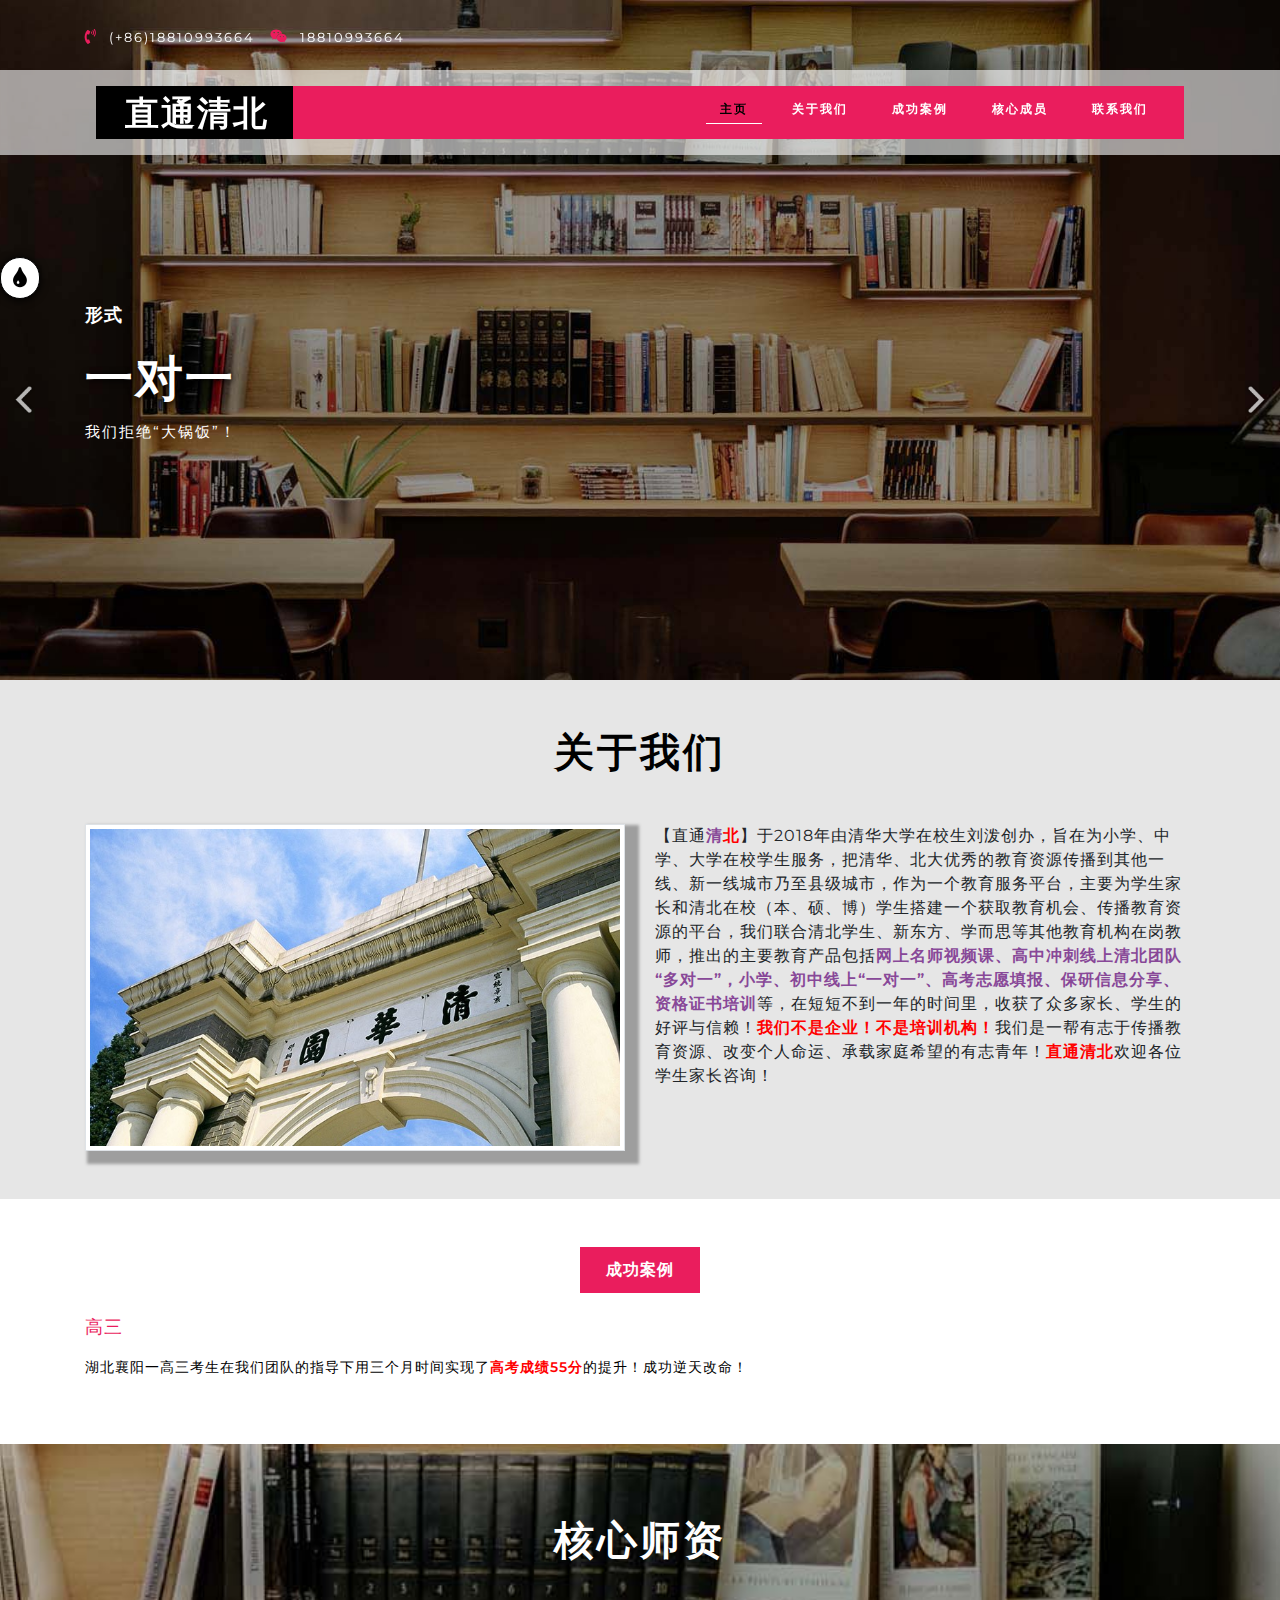
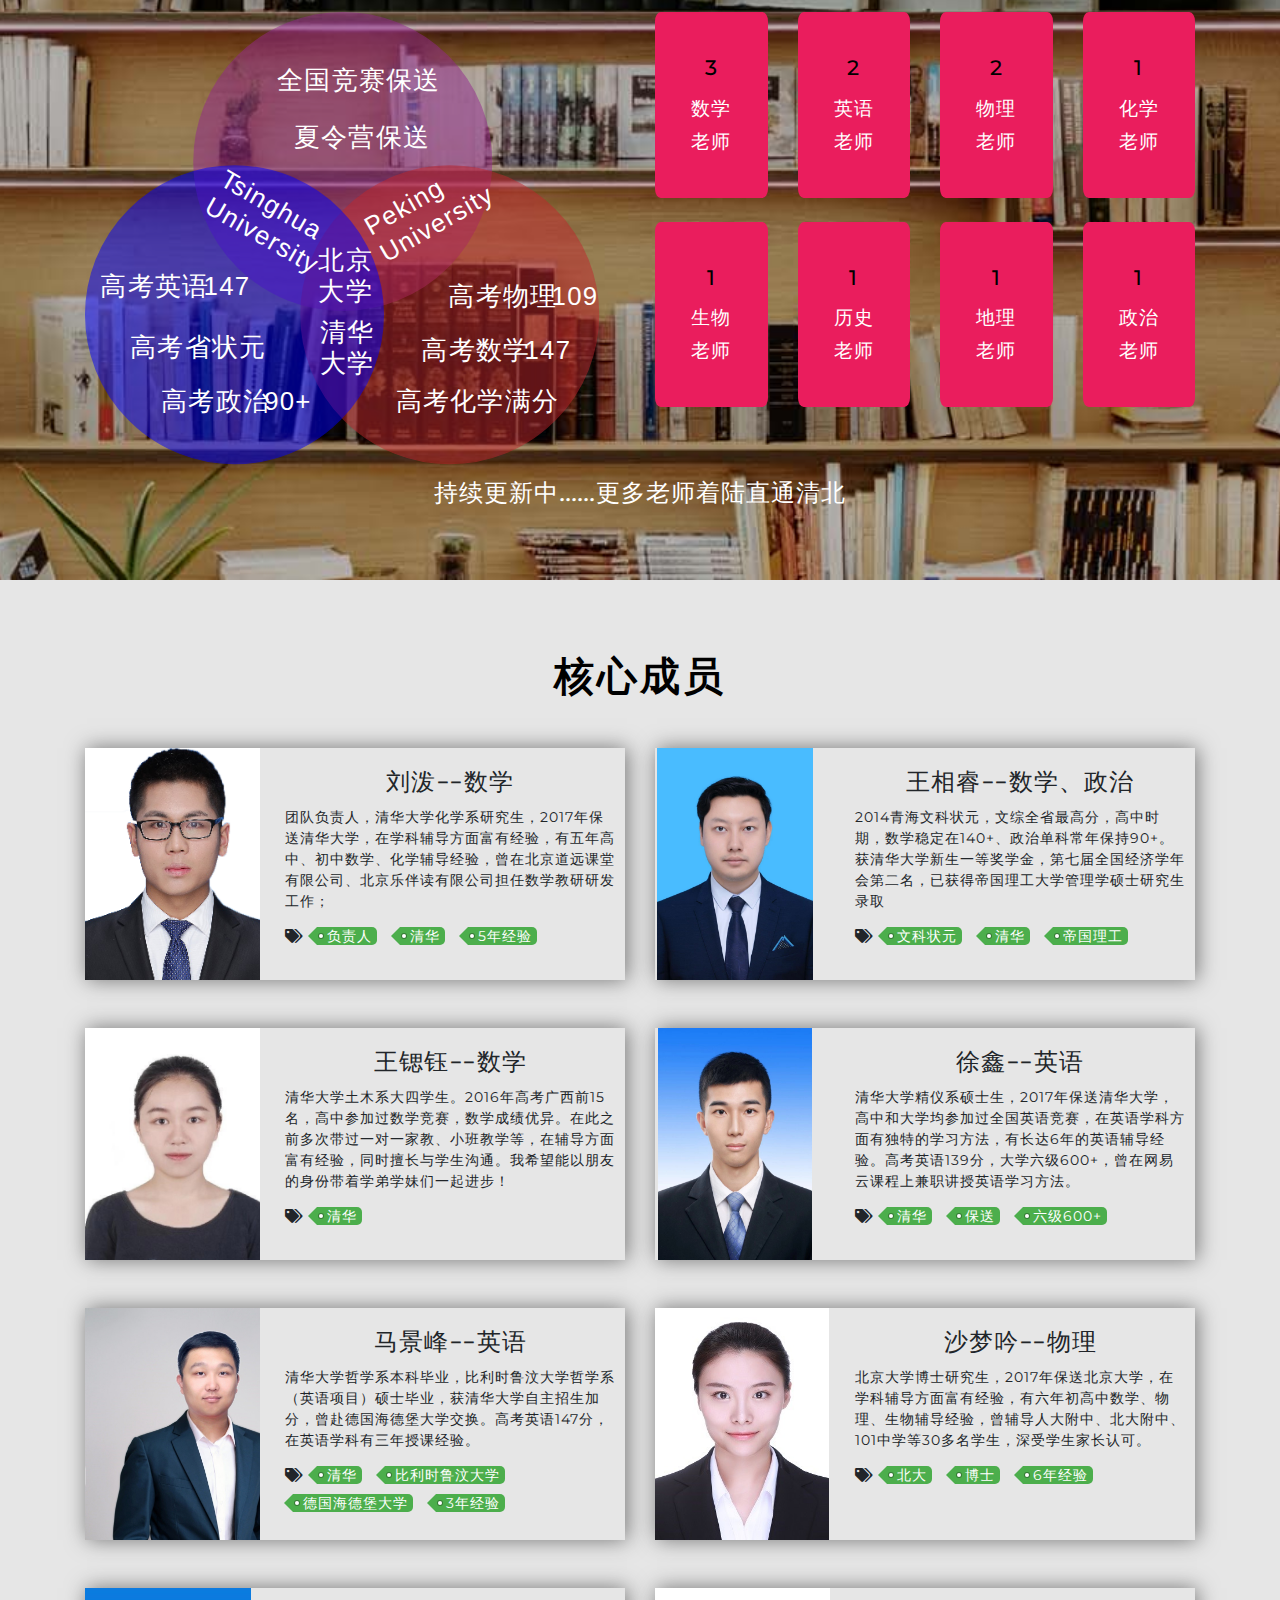
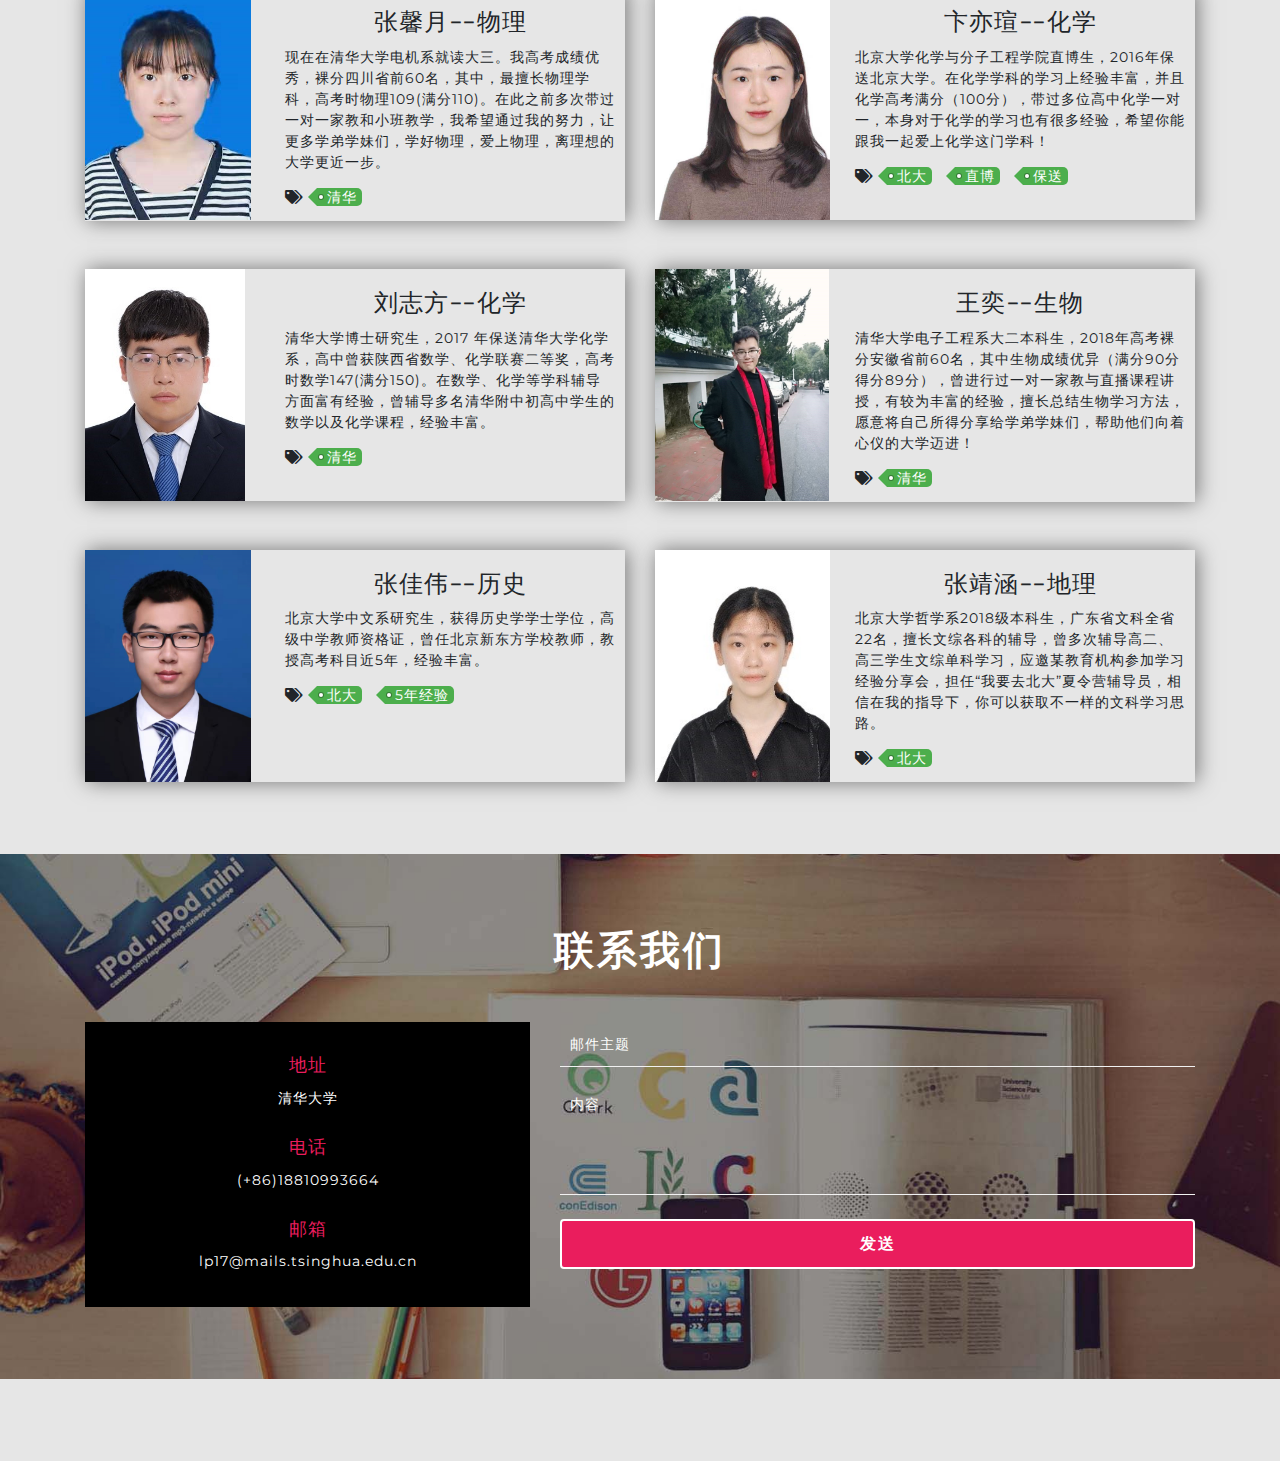
<file: index.html>
<!DOCTYPE html>
<html lang="zxx">
<head>
    <title>直通清北</title>
    <!--meta tags -->
    <meta charset="UTF-8">
    <meta name="viewport" content="width=device-width, initial-scale=1">
    <meta name="keywords" content=""/>
    <script>
        addEventListener("load", function () {
            setTimeout(hideURLbar, 0);
        }, false);

        function hideURLbar() {
            window.scrollTo(0, 1);
        }
    </script>
    <!--//meta tags ends here-->
    <!--booststrap-->
    <link href="css/bootstrap.min.css" rel="stylesheet" type="text/css" media="all">
    <!--//booststrap end-->
    <!-- font-awesome icons -->
    <link href="css/fontawesome-all.min.css" rel="stylesheet" type="text/css" media="all">
    <!-- //font-awesome icons -->
    <link href="css/blast.min.css" rel="stylesheet"/>
    <link rel="stylesheet" type="text/css" href="css/style10.css"/>
    <!--stylesheets-->
    <link href="css/style.css" rel='stylesheet' type='text/css' media="all">
    <!--//stylesheets-->
    <link href="http://fonts.googleapis.com/css?family=Montserrat:300,400,500" rel="stylesheet">
    <link href="http://fonts.googleapis.com/css?family=Merriweather:300,400,700,900" rel="stylesheet">
</head>
<body>
<div class="blast-box">
    <div class="blast-icon"><span class="fas fa-tint"></span></div>
    <div class="blast-frame">
        <p>change colors</p>
        <div class="blast-colors">
            <div class="blast-color">#86bc42</div>
            <div class="blast-color">#8373ce</div>
            <div class="blast-color">#14d4f4</div>
            <div class="blast-color">#72284b</div>
        </div>
        <p class="blast-custom-colors">Custom colors</p>
        <input type="color" name="blastCustomColor" value="#cf2626">
    </div>
</div>
<div class="header-outs" id="header">
    <div class="header-w3layouts">
        <div class="container">
            <div class="row headder-contact">
                <div class="col-lg-6 col-md-7 col-sm-9 info-contact-agile">
                    <ul>
                        <li>
                            <span class="fas fa-phone-volume"></span>
                            <p>(+86)18810993664</p>
                        </li>
                        <li>
                            <span class="fab fa-weixin"></span>
                            <p>18810993664</p>
                        </li>
                        <!--<li>-->  <!--邮箱-->
                        <!--<span class="fas fa-envelope"></span>-->
                        <!--<p><a href="mailto:info@example.com">info@example1.com</a></p>-->
                        <!--</li>-->
                        <li>
                        </li>
                    </ul>
                </div>
                <!--<div class="col-lg-6 col-md-5 col-sm-3 icons px-0">-->  <!--显示在右侧的一些小图标-->
                <!--<ul>-->
                <!--<li><a href="#"><span class="fab fa-facebook-f"></span></a></li>-->
                <!--<li><a href="#"><span class="fas fa-envelope"></span></a></li>-->
                <!--<li><a href="#"><span class="fas fa-rss"></span></a></li>-->
                <!--<li><a href="#"><span class="fab fa-twitter"></span></a></li>-->
                <!--<li><a href="#"><span class="fab fa-pinterest-p"></span></a></li>-->
                <!--</ul>-->
                <!--</div>-->
            </div>
        </div>
        <nav class="navbar navbar-expand-lg navbar-light">
            <div class="hedder-up">
                <h1><a href="index.html" class="navbar-brand" data-blast="color">直通清北</a></h1>
            </div>
            <button class="navbar-toggler" type="button" data-toggle="collapse" data-target="#navbarSupportedContent"
                    aria-controls="navbarSupportedContent" aria-expanded="false" aria-label="Toggle navigation">
                <span class="navbar-toggler-icon"></span>
            </button>
            <div class="headdser-nav-color" data-blast="bgColor">
                <div class="collapse navbar-collapse justify-content-end" id="navbarSupportedContent">
                    <ul class="navbar-nav ">
                        <li class="nav-item active">
                            <a class="nav-link" href="index.html">主页<span class="sr-only">(current)</span></a>
                        </li>
                        <li class="nav-item">
                            <a href="#about" class="nav-link scroll">关于我们</a>
                        </li>
                        <li class="nav-item">
                            <a href="#success" class="nav-link scroll">成功案例</a>
                        </li>
                        <li class="nav-item">
                            <a href="#staff" class="nav-link scroll">核心成员</a>
                        </li>
                        <li class="nav-item">
                            <a href="#contact" class="nav-link scroll">联系我们</a>
                        </li>
                    </ul>
                </div>
            </div>
        </nav>
        <!--//navigation section -->
        <div class="clearfix"></div>
    </div>
    <!--banner -->
    <!-- Slideshow 4 -->
    <div class="slider">
        <div class="callbacks_container">
            <ul class="rslides" id="slider4">
                <li>
                    <div class="slider-img one-img">
                        <div class="container">
                            <div class="slider-info text-left">
                                <h4>形式</h4>
                                <h5>一对一</h5>
                                <p>我们拒绝“大锅饭”！
                                </p>
                                <!--<div class="outs_more-buttn">-->
                                <!--<a href="#" data-toggle="modal" data-target="#exampleModalLive"-->
                                <!--data-blast="bgColor">More</a>-->
                                <!--</div>-->
                            </div>
                        </div>
                    </div>
                </li>
                <li>
                    <div class="slider-img two-img">
                        <div class="container">
                            <div class="slider-info text-left">
                                <h4>师资</h4>
                                <h5>清华北大学长学姐</h5>
                                <p>师资力量毋庸置疑，老学长的经验很关键
                                </p>
                                <!--<div class="outs_more-buttn">-->
                                <!--<a href="#" data-toggle="modal" data-target="#exampleModalLive"-->
                                <!--data-blast="bgColor">More</a>-->
                                <!--</div>-->
                            </div>
                        </div>
                    </div>
                </li>
                <li>
                    <div class="slider-img three-img">
                        <div class="container">
                            <div class="slider-info text-left">
                                <h4>资源</h4>
                                <h5>非常非常丰富</h5>
                                <p>联合新东方、学而思等各大教育机构。
                                </p>
                                <!--<div class="outs_more-buttn">-->
                                <!--<a href="#" data-toggle="modal" data-target="#exampleModalLive"-->
                                <!--data-blast="bgColor">More</a>-->
                                <!--</div>-->
                            </div>
                        </div>
                    </div>
                </li>
            </ul>
        </div>
        <!-- This is here just to demonstrate the callbacks -->
        <!-- <ul class="events">
          <li>Example 4 callback events</li>
          </ul>-->
        <div class="clearfix"></div>
    </div>
</div>
<!-- //banner -->
<!--about-->
<section class="about" id="about">
    <div class="container py-lg-5 py-md-5 py-sm-4 py-3">
        <!--Horizontal Tab-->
        <div>
            <h3 class="title text-center mb-lg-5 mb-md-4 mb-sm-4 mb-3">关于我们</h3>
            <div class="row mt-lg-4 mt-3">

                <!--<div class="col-md-6 latest-list">-->
                <!--<img class="aboutus_pic " src="images/qinghua.jpg"  alt="">-->
                <!--</div>-->
                <div class="col-lg-6 col-md-12 about-txt-img">
                    <img src="images/qinghua.jpg" class="img-thumbnail" alt="">
                </div>
                <div class="col-lg-6 col-md-12 latest-list">

                    <p style="font-size: 16px">【直通<span class="c_purple">清</span><span class="c_red">北</span>】于2018年由清华大学在校生刘泼创办，旨在为小学、中学、大学在校学生服务，把清华、北大优秀的教育资源传播到其他一线、新一线城市乃至县级城市，作为一个教育服务平台，主要为学生家长和清北在校（本、硕、博）学生搭建一个获取教育机会、传播教育资源的平台，我们联合清北学生、新东方、学而思等其他教育机构在岗教师，推出的主要教育产品包括<span
                            class="c_purple">网上名师视频课、高中冲刺线上清北团队“多对一”，小学、初中线上“一对一”、高考志愿填报、保研信息分享、资格证书培训</span>等，在短短不到一年的时间里，收获了众多家长、学生的好评与信赖！<span
                            class="c_red">我们不是企业！不是培训机构！</span>我们是一帮有志于传播教育资源、改变个人命运、承载家庭希望的有志青年！<span class="c_red">直通清北</span>欢迎各位学生家长咨询！
                    </p>
                </div>


            </div>
        </div>


    </div>
    </div>

</section>
<!--<div class="tlinks">Collect from <a href="http://www.cssmoban.com/" title="网站模板">网站模板</a></div>-->
<section class="about" id="success">
    <div class="container py-lg-5 py-md-5 py-sm-4 py-3">
        <!--Horizontal Tab-->
        <div id="horizontalTab">
            <ul class="resp-tabs-list justify-content-center">
                <li data-blast="bgColor">成功案例</li>
                <!--<li data-blast="bgColor">Academics</li>-->
                <!--<li data-blast="bgColor">Admission</li>-->
                <!--<li data-blast="bgColor">Mission</li>-->
            </ul>
            <div class="resp-tabs-container">
                <div class="tab1">
                    <div class="row mt-lg-4 mt-3">
                        <div class="col-md-12 latest-list">
                            <div class="about-jewel-agile-left">
                                <h4 class="mb-3" data-blast="color">高三 </h4>
                                <p>湖北襄阳一高三考生在我们团队的指导下用三个月时间实现了<span class="c_red">高考成绩55分</span>的提升！成功逆天改命！</p>
                            </div>
                        </div>
                        <!--<div class="col-md-5 about-txt-img">-->
                        <!--<img src="images/ab1.jpg" class="img-thumbnail" alt="">-->
                        <!--</div>-->
                    </div>
                </div>

            </div>
        </div>
    </div>
</section>
<!--//about-->


<!--stats-->
<section class="stats py-lg-4 py-md-3 py-sm-3 py-3" id="stats">
    <div class="container py-lg-5 py-md-5 py-sm-4 py-3">
        <h3 class="title clr text-center mb-lg-5 mb-md-4 mb-sm-4 mb-3">核心师资</h3>
        <div class="jst-must-info text-center">
            <div class="row stats-info">
                <div class="col-lg-6 col-md-12 col-sm-12 col-12">
                    <!--<img src="images/ab1.jpg" class="img-thumbnail" alt="">-->
                    <svg id="图层_1" data-name="图层 1" xmlns="http://www.w3.org/2000/svg" viewBox="0 0 419 357"><defs><style>.cls-1{fill:#93278f;stroke:#93278f;}.cls-1,.cls-2,.cls-3,.cls-4{stroke-miterlimit:10;}.cls-1,.cls-2,.cls-3{opacity:0.5;}.cls-2{fill:#c1272d;stroke:#c1272d;}.cls-3{fill:blue;stroke:blue;}.cls-4,.cls-6{font-size:20px;stroke:#fff;stroke-width:0.5px;font-size: 20px;  stroke: #fff; stroke-width: 0; fill: #fff;}.cls-4{font-family:AdobeSongStd-Light-GBpc-EUC-H, Adobe Song Std;}.cls-5,.cls-6{font-family:ArialMT, Arial;}.cls-7{letter-spacing:-0.11em;}</style></defs><title>标签属性</title><circle class="cls-1" cx="200" cy="116" r="115.5"/><circle class="cls-2" cx="283" cy="235" r="115.5"/><circle class="cls-3" cx="116" cy="235" r="115.5"/><text class="cls-4" transform="translate(182 255.6)">清华<tspan x="0" y="24">大学</tspan></text><text class="cls-4" transform="translate(181 199.6)">北京<tspan x="0" y="24">大学</tspan></text><text class="cls-4" transform="translate(35 266.6)">高考省状元</text><text class="cls-4" transform="translate(261 269.6)">高考数学<tspan class="cls-5" x="80" y="0">147</tspan></text><text class="cls-4" transform="translate(241 308.6)">高考化学满分</text><text class="cls-4" transform="translate(282 227.6)">高考物理<tspan class="cls-5" x="80" y="0">109</tspan></text><text class="cls-4" transform="translate(12 219.6)">高考英语<tspan class="cls-5" x="80" y="0">147</tspan></text><text class="cls-4" transform="translate(59 308.6)">高考政治<tspan class="cls-5" x="80" y="0">90+</tspan></text><text class="cls-4" transform="translate(149 59.6)">全国竞赛保送</text><text class="cls-4" transform="translate(162 103.6)">夏令营保送</text><text class="cls-6" transform="matrix(0.87, 0.5, -0.5, 0.87, 103.56, 133.87)"><tspan class="cls-7">T</tspan><tspan x="10" y="0">singhua </tspan><tspan x="0" y="24">University</tspan></text><text class="cls-6" transform="translate(221.99 173.8) rotate(-30)">Peking <tspan x="0" y="24">University</tspan></text></svg>
                </div>
                <div class="col-lg-6 col-md-12 col-sm-12 col-12">
                    <div class="row">
                        <div class="col-lg-3 col-md-6 col-sm-6 col-6 stats-grid-1">
                            <div class="stats-grid" data-blast="bgColor">
                                <div class="counter">3</div>
                                <div class="stat-info">
                                    <h5 class="pt-2">数学老师</h5>
                                </div>
                            </div>
                        </div>
                        <div class="col-lg-3 col-md-6 col-sm-6 col-6 stats-grid-2">
                            <div class=" stats-grid" data-blast="bgColor">
                                <div class="counter">2</div>
                                <div class="stat-info">
                                    <h5 class="pt-2"> 英语老师</h5>
                                </div>
                            </div>
                        </div>
                        <div class="col-lg-3 col-md-6 col-sm-6 col-6 stats-grid-3">
                            <div class=" stats-grid" data-blast="bgColor">
                                <div class="counter">2</div>
                                <div class="stat-info">
                                    <h5 class="pt-2"> 物理老师</h5>
                                </div>
                            </div>
                        </div>
                        <div class="col-lg-3 col-md-6 col-sm-6 col-6 stats-grid-4">
                            <div class=" stats-grid" data-blast="bgColor">
                                <div class="counter">1</div>
                                <div class="stat-info">
                                    <h5 class="pt-2"> 化学老师 </h5>
                                </div>
                            </div>
                        </div>
                        <div class="col-lg-3 col-md-6 col-sm-6 col-6 stats-grid-5">
                            <div class=" stats-grid" data-blast="bgColor">
                                <div class="counter">1</div>
                                <div class="stat-info">
                                    <h5 class="pt-2"> 生物老师 </h5>
                                </div>
                            </div>
                        </div>
                        <div class="col-lg-3 col-md-6 col-sm-6 col-6 stats-grid-5">
                            <div class=" stats-grid" data-blast="bgColor">
                                <div class="counter">1</div>
                                <div class="stat-info">
                                    <h5 class="pt-2"> 历史老师 </h5>
                                </div>
                            </div>
                        </div>
                        <div class="col-lg-3 col-md-6 col-sm-6 col-6 stats-grid-5">
                            <div class=" stats-grid" data-blast="bgColor">
                                <div class="counter">1</div>
                                <div class="stat-info">
                                    <h5 class="pt-2"> 地理老师 </h5>
                                </div>
                            </div>
                        </div>
                        <div class="col-lg-3 col-md-6 col-sm-6 col-6 stats-grid-5">
                            <div class=" stats-grid" data-blast="bgColor">
                                <div class="counter">1</div>
                                <div class="stat-info">
                                    <h5 class="pt-2"> 政治老师 </h5>
                                </div>
                            </div>
                        </div>


                    </div>
                </div>

            </div>
        </div>
        <h4 style="color: #fff;text-align: center">持续更新中......更多老师着陆直通清北</h4>
    </div>
</section>
<!--//stats-->
<!--staff -->
<section class="staff py-lg-4 py-md-3 py-sm-3 py-3" id="staff">
    <div class="container py-lg-5 py-md-4 py-sm-4 py-3">
        <h3 class="title text-center mb-lg-5 mb-md-4 mb-sm-4 mb-3">核心成员 </h3>
        <div class="row">
            <div class="col-lg-6 col-md-6 col-sm-6 staff-grid-flex">
                <div class="clients-color">
                    <div class="row">
                        <div class="col-lg-4 col-md-12 staff_picp" style="text-align: center">
                            <img class="staff_pic" src="staff_pic/liupo.png"   alt="">
                        </div>
                        <div class="col-lg-8 col-md-12" style="position: relative">
                            <h4 style="text-align: center" class='staff_name'>刘泼--数学</h4>
                            <p class="staff_brief">
                                团队负责人，清华大学化学系研究生，2017年保送清华大学，在学科辅导方面富有经验，有五年高中、初中数学、化学辅导经验，曾在北京道远课堂有限公司、北京乐伴读有限公司担任数学教研研发工作；</p>
                            <p class="staff-tags">
                                <i class="fas fa-tags"></i>
                                <a href="#" class="color3">负责人</a>
                                <a href="#" class="color3">清华</a>
                                <a href="#" class="color3">5年经验</a>
                            </p>
                        </div>
                    </div>
                </div>
            </div>
            <div class="col-lg-6 col-md-6 col-sm-6 staff-grid-flex">
                <div class="clients-color">
                    <div class="row">
                        <div class="col-lg-4 col-md-12 staff_picp" style="text-align: center">
                            <img class="staff_pic" src="staff_pic/wangxiangrui.jpg"   alt="">
                        </div>
                        <div class="col-lg-8 col-md-12" style="position: relative">
                            <h4 style="text-align: center" class='staff_name'>王相睿--数学、政治</h4>
                            <p class="staff_brief">
                                2014青海文科状元，文综全省最高分，高中时期，数学稳定在140+、政治单科常年保持90+。获清华大学新生一等奖学金，第七届全国经济学年会第二名，已获得帝国理工大学管理学硕士研究生录取</p>
                            <p class="staff-tags">
                                <i class="fas fa-tags"></i>
                                <a href="#" class="color3">文科状元</a>
                                <a href="#" class="color3">清华</a>
                                <a href="#" class="color3">帝国理工</a>
                            </p>
                        </div>
                    </div>
                </div>
            </div>
            <div class="col-lg-6 col-md-6 col-sm-6 staff-grid-flex mt-lg-5 mt-md-4 mt-sm-3 mt-3">
                <div class="clients-color">
                    <div class="row">
                        <div class="col-lg-4 col-md-12 staff_picp" style="text-align: center">
                            <img class="staff_pic" src="staff_pic/wangsiyu.jpg"  alt="">
                        </div>
                        <div class="col-lg-8 col-md-12" style="position: relative">
                            <h4 style="text-align: center" class='staff_name'>王锶钰--数学</h4>
                            <p class="staff_brief">
                                清华大学土木系大四学生。2016年高考广西前15名，高中参加过数学竞赛，数学成绩优异。在此之前多次带过一对一家教、小班教学等，在辅导方面富有经验，同时擅长与学生沟通。我希望能以朋友的身份带着学弟学妹们一起进步！</p>
                            <p class="staff-tags">
                                <i class="fas fa-tags"></i>
                                <a href="#" class="color3">清华</a>
                            </p>
                        </div>

                    </div>
                </div>
            </div>
            <div class="col-lg-6 col-md-6 col-sm-6 staff-grid-flex mt-lg-5 mt-md-4 mt-sm-3 mt-3">
                <div class="clients-color">
                    <div class="row">
                        <div class="col-lg-4 col-md-12 staff_picp" style="text-align: center">
                            <img class="staff_pic" src="staff_pic/xuxin.jpg"   alt="">
                        </div>
                        <div class="col-lg-8 col-md-12" style="position: relative">
                            <h4 style="text-align: center" class='staff_name'>徐鑫--英语</h4>
                            <p class="staff_brief">
                                清华大学精仪系硕士生，2017年保送清华大学，高中和大学均参加过全国英语竞赛，在英语学科方面有独特的学习方法，有长达6年的英语辅导经验。高考英语139分，大学六级600+，曾在网易云课程上兼职讲授英语学习方法。</p>
                            <p class="staff-tags">
                                <i class="fas fa-tags"></i>
                                <a href="#" class="color3">清华</a>
                                <a href="#" class="color3">保送</a>
                                <a href="#" class="color3">六级600+</a>
                            </p>
                        </div>
                    </div>
                </div>
            </div>

            <div class="col-lg-6 col-md-6 col-sm-6 staff-grid-flex mt-lg-5 mt-md-4 mt-sm-3 mt-3">
                <div class="clients-color">
                    <div class="row">
                        <div class="col-lg-4 col-md-12 staff_picp" style="text-align: center">
                            <img class="staff_pic" src="staff_pic/majingfeng.jpg"   alt="">
                        </div>
                        <div class="col-lg-8 col-md-12" style="position: relative">
                            <h4 style="text-align: center" class='staff_name'>马景峰--英语</h4>
                            <p class="staff_brief">
                                清华大学哲学系本科毕业，比利时鲁汶大学哲学系（英语项目）硕士毕业，获清华大学自主招生加分，曾赴德国海德堡大学交换。高考英语147分，在英语学科有三年授课经验。</p>
                            <p class="staff-tags">
                                <i class="fas fa-tags"></i>
                                <a href="#" class="color3">清华</a>
                                <a href="#" class="color3">比利时鲁汶大学</a>
                                <a href="#" class="color3">德国海德堡大学</a>
                                <a href="#" class="color3">3年经验</a>
                            </p>
                        </div>
                    </div>
                </div>
            </div>

            <div class="col-lg-6 col-md-6 col-sm-6 staff-grid-flex mt-lg-5 mt-md-4 mt-sm-3 mt-3">
                <div class="clients-color">
                    <div class="row">
                        <div class="col-lg-4 col-md-12 staff_picp" style="text-align: center">
                            <img class="staff_pic" src="staff_pic/shamengyin.jpg"   alt="">
                        </div>
                        <div class="col-lg-8 col-md-12" style="position: relative">
                            <h4 style="text-align: center" class='staff_name'>沙梦吟--物理</h4>
                            <p class="staff_brief">
                                北京大学博士研究生，2017年保送北京大学，在学科辅导方面富有经验，有六年初高中数学、物理、生物辅导经验，曾辅导人大附中、北大附中、101中学等30多名学生，深受学生家长认可。</p>
                            <p class="staff-tags">
                                <i class="fas fa-tags"></i>
                                <a href="#" class="color3">北大</a>
                                <a href="#" class="color3">博士</a>
                                <a href="#" class="color3">6年经验</a>
                            </p>
                        </div>
                    </div>
                </div>
            </div>

            <div class="col-lg-6 col-md-6 col-sm-6 staff-grid-flex mt-lg-5 mt-md-4 mt-sm-3 mt-3">
                <div class="clients-color">
                    <div class="row">
                        <div class="col-lg-4 col-md-12 staff_picp" style="text-align: center">
                            <img class="staff_pic" src="staff_pic/zhangxinyue.jpg"   alt="">
                        </div>
                        <div class="col-lg-8 col-md-12" style="position: relative">
                            <h4 style="text-align: center" class='staff_name'>张馨月--物理</h4>
                            <p class="staff_brief">
                                现在在清华大学电机系就读大三。我高考成绩优秀，裸分四川省前60名，其中，最擅长物理学科，高考时物理109(满分110)。在此之前多次带过一对一家教和小班教学，我希望通过我的努力，让更多学弟学妹们，学好物理，爱上物理，离理想的大学更近一步。</p>
                            <p class="staff-tags">
                                <i class="fas fa-tags"></i>
                                <a href="#" class="color3">清华</a>
                            </p>
                        </div>
                    </div>
                </div>
            </div>
            <div class="col-lg-6 col-md-6 col-sm-6 staff-grid-flex mt-lg-5 mt-md-4 mt-sm-3 mt-3">
                <div class="clients-color">
                    <div class="row">
                        <div class="col-lg-4 col-md-12 staff_picp" style="text-align: center;">
                            <img  class="staff_pic" src="staff_pic/bianyixuan.jpg"  alt="">
                        </div>
                        <div class="col-lg-8 col-md-12" style="position:relative ">
                            <h4 style="text-align: center" class='staff_name'>卞亦瑄--化学</h4>
                            <p class="staff_brief">
                                北京大学化学与分子工程学院直博生，2016年保送北京大学。在化学学科的学习上经验丰富，并且化学高考满分（100分），带过多位高中化学一对一，本身对于化学的学习也有很多经验，希望你能跟我一起爱上化学这门学科！</p>
                            <p class="staff-tags">
                                <i class="fas fa-tags"></i>
                                <a href="#" class="color3">北大</a>
                                <a href="#" class="color3">直博</a>
                                <a href="#" class="color3">保送</a>

                            </p>
                        </div>
                    </div>
                </div>
            </div>
            <div class="col-lg-6 col-md-6 col-sm-6 staff-grid-flex mt-lg-5 mt-md-4 mt-sm-3 mt-3">
                <div class="clients-color">
                    <div class="row">
                        <div class="col-lg-4 col-md-12 staff_picp" style="text-align: center">
                            <img class="staff_pic" src="staff_pic/liuzhifang.jpg"   alt="">
                        </div>
                        <div class="col-lg-8 col-md-12" style="position: relative">
                            <h4 style="text-align: center" class='staff_name'>刘志方--化学</h4>
                            <p class="staff_brief">清华大学博士研究生，2017
                                年保送清华大学化学系，高中曾获陕西省数学、化学联赛二等奖，高考时数学147(满分150)。在数学、化学等学科辅导方面富有经验，曾辅导多名清华附中初高中学生的数学以及化学课程，经验丰富。</p>
                            <p class="staff-tags">
                                <i class="fas fa-tags"></i>
                                <a href="#" class="color3">清华</a>
                            </p>
                        </div>
                    </div>
                </div>
            </div>

            <div class="col-lg-6 col-md-6 col-sm-6 staff-grid-flex mt-lg-5 mt-md-4 mt-sm-3 mt-3">
                <div class="clients-color">
                    <div class="row">
                        <div class="col-lg-4 col-md-12 staff_picp" style="text-align: center">
                            <img class="staff_pic" src="staff_pic/wangyi.jpg"   alt="">
                        </div>
                        <div class="col-lg-8 col-md-12" style="position: relative">
                            <h4 style="text-align: center" class='staff_name'>王奕--生物</h4>
                            <p class="staff_brief">
                                清华大学电子工程系大二本科生，2018年高考裸分安徽省前60名，其中生物成绩优异（满分90分得分89分），曾进行过一对一家教与直播课程讲授，有较为丰富的经验，擅长总结生物学习方法，愿意将自己所得分享给学弟学妹们，帮助他们向着心仪的大学迈进！</p>
                            <p class="staff-tags">
                                <i class="fas fa-tags"></i>
                                <a href="#" class="color3">清华</a>
                            </p>

                        </div>
                    </div>
                </div>
            </div>
            <div class="col-lg-6 col-md-6 col-sm-6 staff-grid-flex mt-lg-5 mt-md-4 mt-sm-3 mt-3">
                <div class="clients-color">
                    <div class="row">
                        <div class="col-lg-4 col-md-12 staff_picp" style="text-align: center">
                            <img class="staff_pic" src="staff_pic/zhangjiawei.jpg"   alt="">
                        </div>
                        <div class="col-lg-8 col-md-12" style="position: relative">
                            <h4 style="text-align: center" class='staff_name'>张佳伟--历史</h4>
                            <p class="staff_brief">北京大学中文系研究生，获得历史学学士学位，高级中学教师资格证，曾任北京新东方学校教师，教授高考科目近5年，经验丰富。</p>
                            <p class="staff-tags">
                                <i class="fas fa-tags"></i>
                                <a href="#" class="color3">北大</a>
                                <a href="#" class="color3">5年经验</a>
                            </p>
                        </div>
                    </div>
                </div>
            </div>
            <div class="col-lg-6 col-md-6 col-sm-6 staff-grid-flex mt-lg-5 mt-md-4 mt-sm-3 mt-3">
                <div class="clients-color">
                    <div class="row">
                        <div class="col-lg-4 col-md-12 staff_picp" style="text-align: center;">
                            <img class="staff_pic" src="staff_pic/zhangjinghan.jpg"   alt="">
                        </div>
                        <div class="col-lg-8 col-md-12" style="position: relative">
                            <h4 style="text-align: center" class='staff_name'>张靖涵--地理</h4>
                            <p class="staff_brief">
                                北京大学哲学系2018级本科生，广东省文科全省22名，擅长文综各科的辅导，曾多次辅导高二、高三学生文综单科学习，应邀某教育机构参加学习经验分享会，担任“我要去北大”夏令营辅导员，相信在我的指导下，你可以获取不一样的文科学习思路。</p>
                            <p class="staff-tags">
                                <i class="fas fa-tags"></i>
                                <a href="#" class="color3">北大</a>
                            </p>
                        </div>
                    </div>
                </div>
            </div>


        </div>
    </div>
</section>
<!--//staff -->


<!--//Subscribe-->
<!--stats-->

<!--//stats-->
<!--Team-->

<!--//Team-->
<!--contact -->
<section class="contact py-lg-4 py-md-3 py-sm-3 py-3" id="contact">
    <div class="container py-lg-5 py-md-5 py-sm-4 py-3">
        <h3 class="title clr text-center mb-lg-5 mb-md-4 mb-sm-4 mb-3">联系我们</h3>
        <div class="row">
            <div class="col-md-5 address-grid">
                <div class="addres-office-hour text-center">
                    <ul>
                        <li class="mb-2">
                            <h6 data-blast="color">地址</h6>
                        </li>
                        <li>
                            <p>清华大学</p>
                        </li>
                    </ul>
                    <ul>
                        <li class="mt-lg-4 mt-3">
                            <h6 data-blast="color">电话</h6>
                        </li>
                        <li class="mt-2">
                            <p>(+86)18810993664</p>
                        </li>
                        <li class="mt-lg-4 mt-3">
                            <h6 data-blast="color">邮箱</h6>
                        </li>
                        <li class="mt-2">
                            <p><a href="mailto:lp17@mails.tsinghua.edu.cn">lp17@mails.tsinghua.edu.cn</a></p>
                        </li>
                    </ul>
                </div>
            </div>
            <div class="col-md-7 contact-form">
                <form action="mailto:lp17@mails.tsinghua.edu.cn">
                    <!--<div class="row text-center contact-wls-detail">-->  <!--邮件中无法自动填充着两个东西-->
                        <!--<div class="col-md-6 form-group contact-forms">-->
                            <!--<input type="text" class="form-control" placeholder="您的名字" required="">-->
                        <!--</div>-->
                        <!--<div class="col-md-6 form-group contact-forms">-->
                            <!--<input type="email" class="form-control" placeholder="您的邮箱" required="">-->
                        <!--</div>-->
                    <!--</div>-->
                    <div class="form-group contact-forms">
                        <input  name="subject"  type="text" class="form-control" placeholder="邮件主题" required="">
                    </div>
                    <div class="form-group contact-forms">
                        <textarea  name="body" class="form-control" rows="3" placeholder="内容" required></textarea>
                    </div>
                    <div class="sent-butnn text-center">
                        <button type="submit" class="btn btn-block" data-blast="bgColor">发送</button>
                    </div>
                </form>
            </div>
        </div>
    </div>
</section>
<!--//contact -->
<!--footer-->
<footer class="py-3">
    <div class="container">
        <div class="copy-agile-right text-center" style="height: 50px">

        </div>
    </div>
</footer>
<!--//footer-->
<!--model-->
<div id="exampleModalLive" class="modal fade" tabindex="-1" role="dialog" aria-labelledby="exampleModalLiveLabel"
     aria-hidden="true">
    <div class="modal-dialog" role="document">
        <div class="modal-content">
            <div class="modal-header">
                <h4 class="modal-title" id="exampleModalLiveLabel" data-blast="color">ClassWork</h4>
                <button type="button" class="close" data-dismiss="modal" aria-label="Close">
                    <span aria-hidden="true">&times;</span>
                </button>
            </div>
            <div class="modal-body">
                <img src="images/b2.jpg" alt="" class="img-fluid">
                <p>Vivamus elementum semper nisi. Aenean vulputate eleifend tellus. Aenean leo ligula, porttitor eu,
                    consequat vitae,
                    eleifend ac, enim. Aliquam lorem ante, dapibus in, viverra quis, feugiat a, tellu
                </p>
            </div>
            <div class="modal-footer">
                <button type="button" class="btn btn-secondary" data-dismiss="modal">Close</button>
                <button type="button" class="btn btn-primary">Save changes</button>
            </div>
        </div>
    </div>
</div>
<!--//model-->
<!--js working-->
<script src='js/jquery-2.2.3.min.js'></script>
<!--//js working-->
<!--blast colors change-->
<script src="js/blast.min.js"></script>
<!--//blast colors change-->
<!--responsiveslides banner-->
<script src="js/responsiveslides.min.js"></script>
<script>
    // You can also use "$(window).load(function() {"
    $(function () {
        // Slideshow 4
        $("#slider4").responsiveSlides({
            auto: true,
            pager: false,
            nav: true,
            speed: 900,
            namespace: "callbacks",
            before: function () {
                $('.events').append("<li>before event fired.</li>");
            },
            after: function () {
                $('.events').append("<li>after event fired.</li>");
            }
        });

    });
</script>
<!--// responsiveslides banner-->
<!--responsive tabs-->
<script src="js/easy-responsive-tabs.js"></script>
<script>
    $(document).ready(function () {
        $('#horizontalTab').easyResponsiveTabs({
            type: 'default', //Types: default, vertical, accordion
            width: 'auto', //auto or any width like 600px
            fit: true,   // 100% fit in a container
            closed: 'accordion', // Start closed if in accordion view
            activate: function (event) { // Callback function if tab is switched
                var $tab = $(this);
                var $info = $('#tabInfo');
                var $name = $('span', $info);
                $name.text($tab.text());
                $info.show();
            }
        });
    });

</script>
<!--// responsive tabs-->
<!--About OnScroll-Number-Increase-JavaScript -->
<script src="js/jquery.waypoints.min.js"></script>
<script src="js/jquery.countup.js"></script>
<script>
    $('.counter').countUp();
</script>
<!-- //OnScroll-Number-Increase-JavaScript -->
<!-- start-smoth-scrolling -->
<script src="js/move-top.js"></script>
<script src="js/easing.js"></script>
<script>
    jQuery(document).ready(function ($) {
        $(".scroll").click(function (event) {
            event.preventDefault();
            $('html,body').animate({
                scrollTop: $(this.hash).offset().top
            }, 900);
        });
    });
</script>
<!-- start-smoth-scrolling -->
<!-- here stars scrolling icon -->
<script>
    $(document).ready(function () {

        var defaults = {
            containerID: 'toTop', // fading element id
            containerHoverID: 'toTopHover', // fading element hover id
            scrollSpeed: 1200,
            easingType: 'linear'
        };


        $().UItoTop({
            easingType: 'easeOutQuart'
        });

    });
</script>
<!-- //here ends scrolling icon -->
<!--bootstrap working-->
<script src="js/bootstrap.min.js"></script>
<!-- //bootstrap working-->
</body>
</html>
</file>
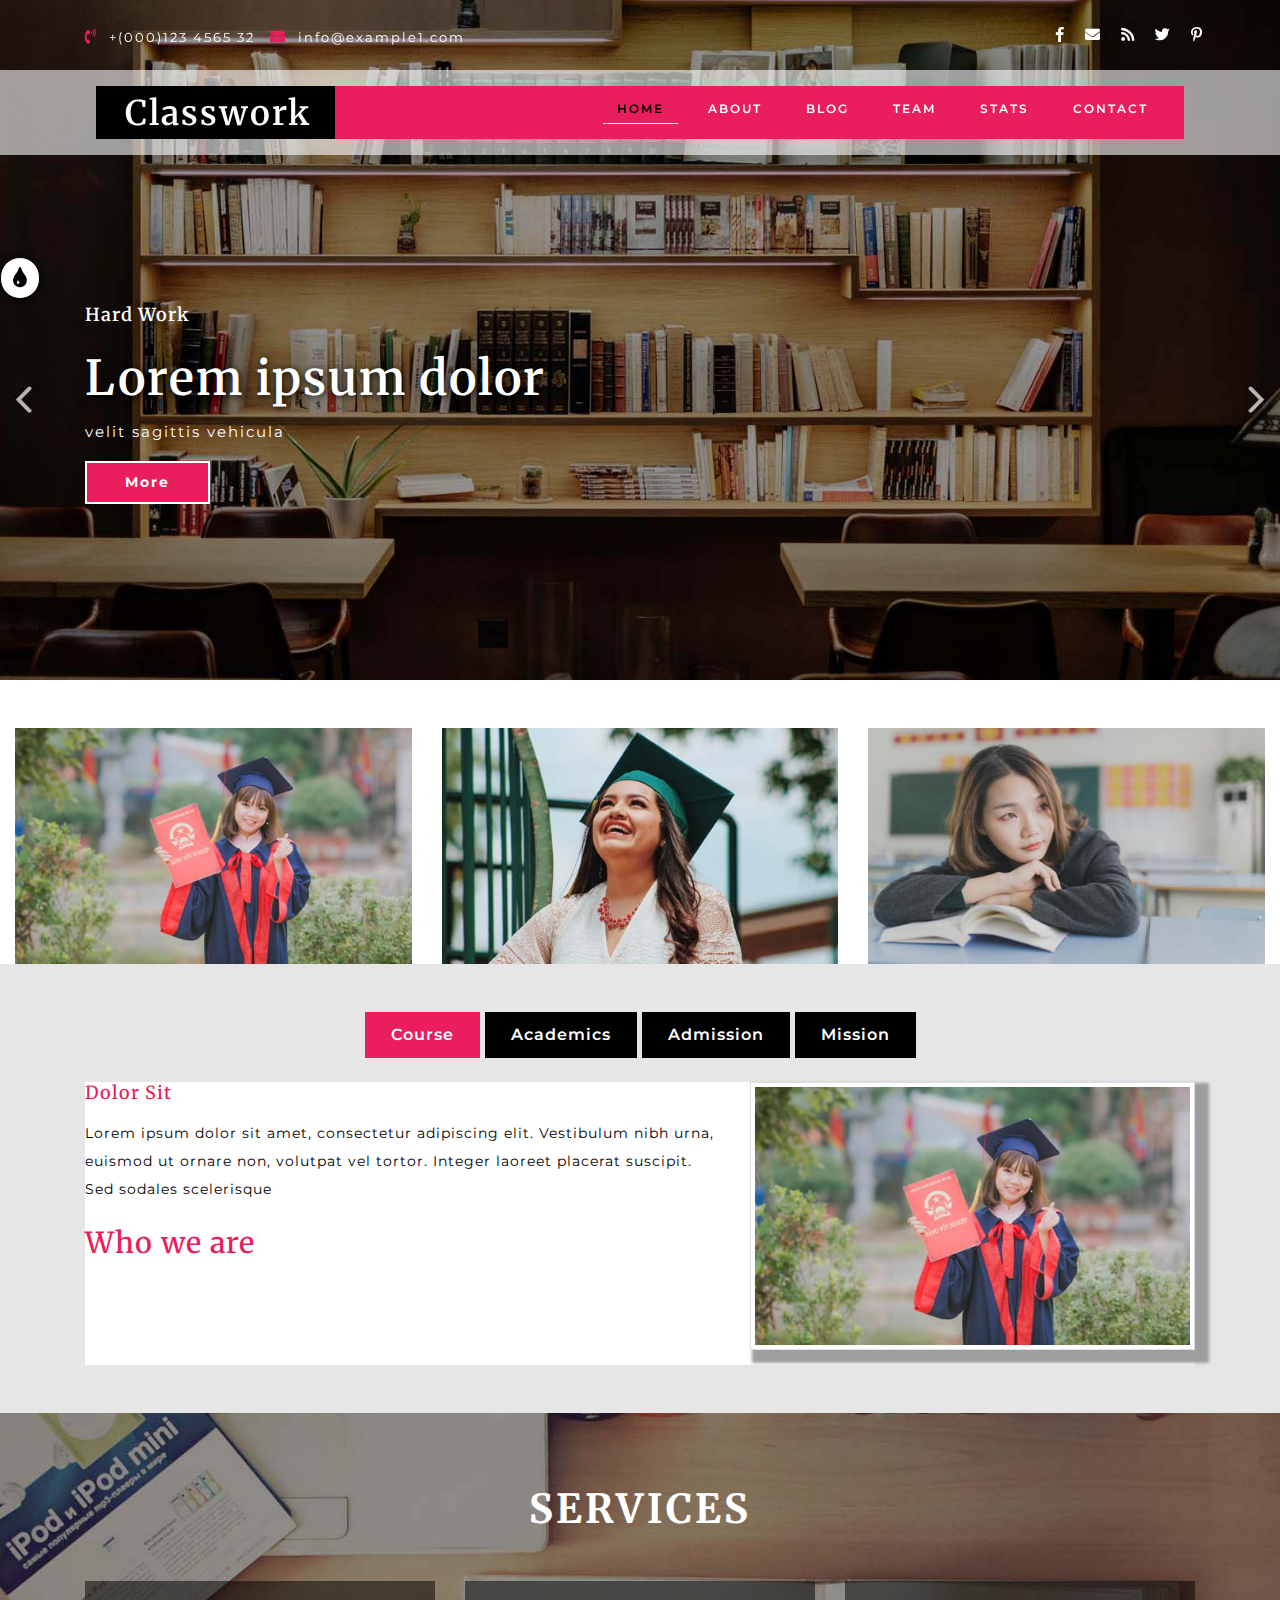
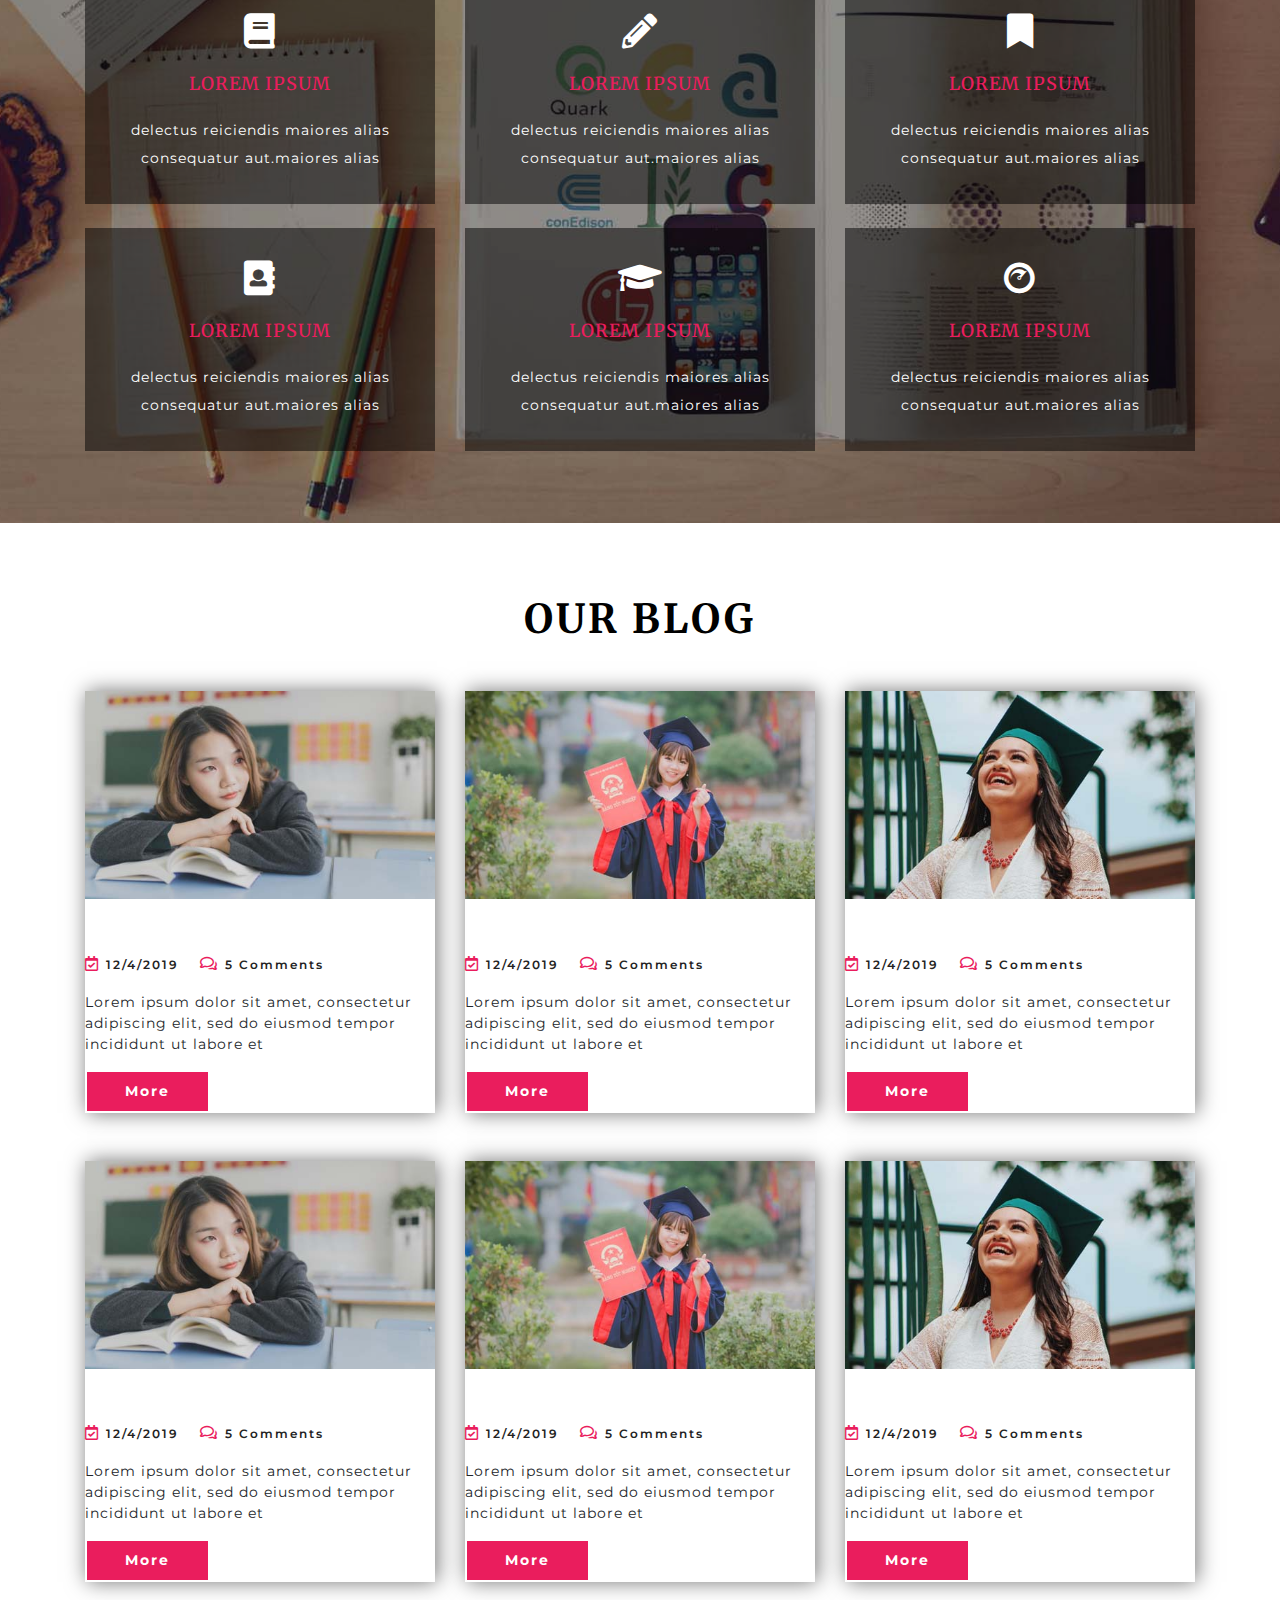
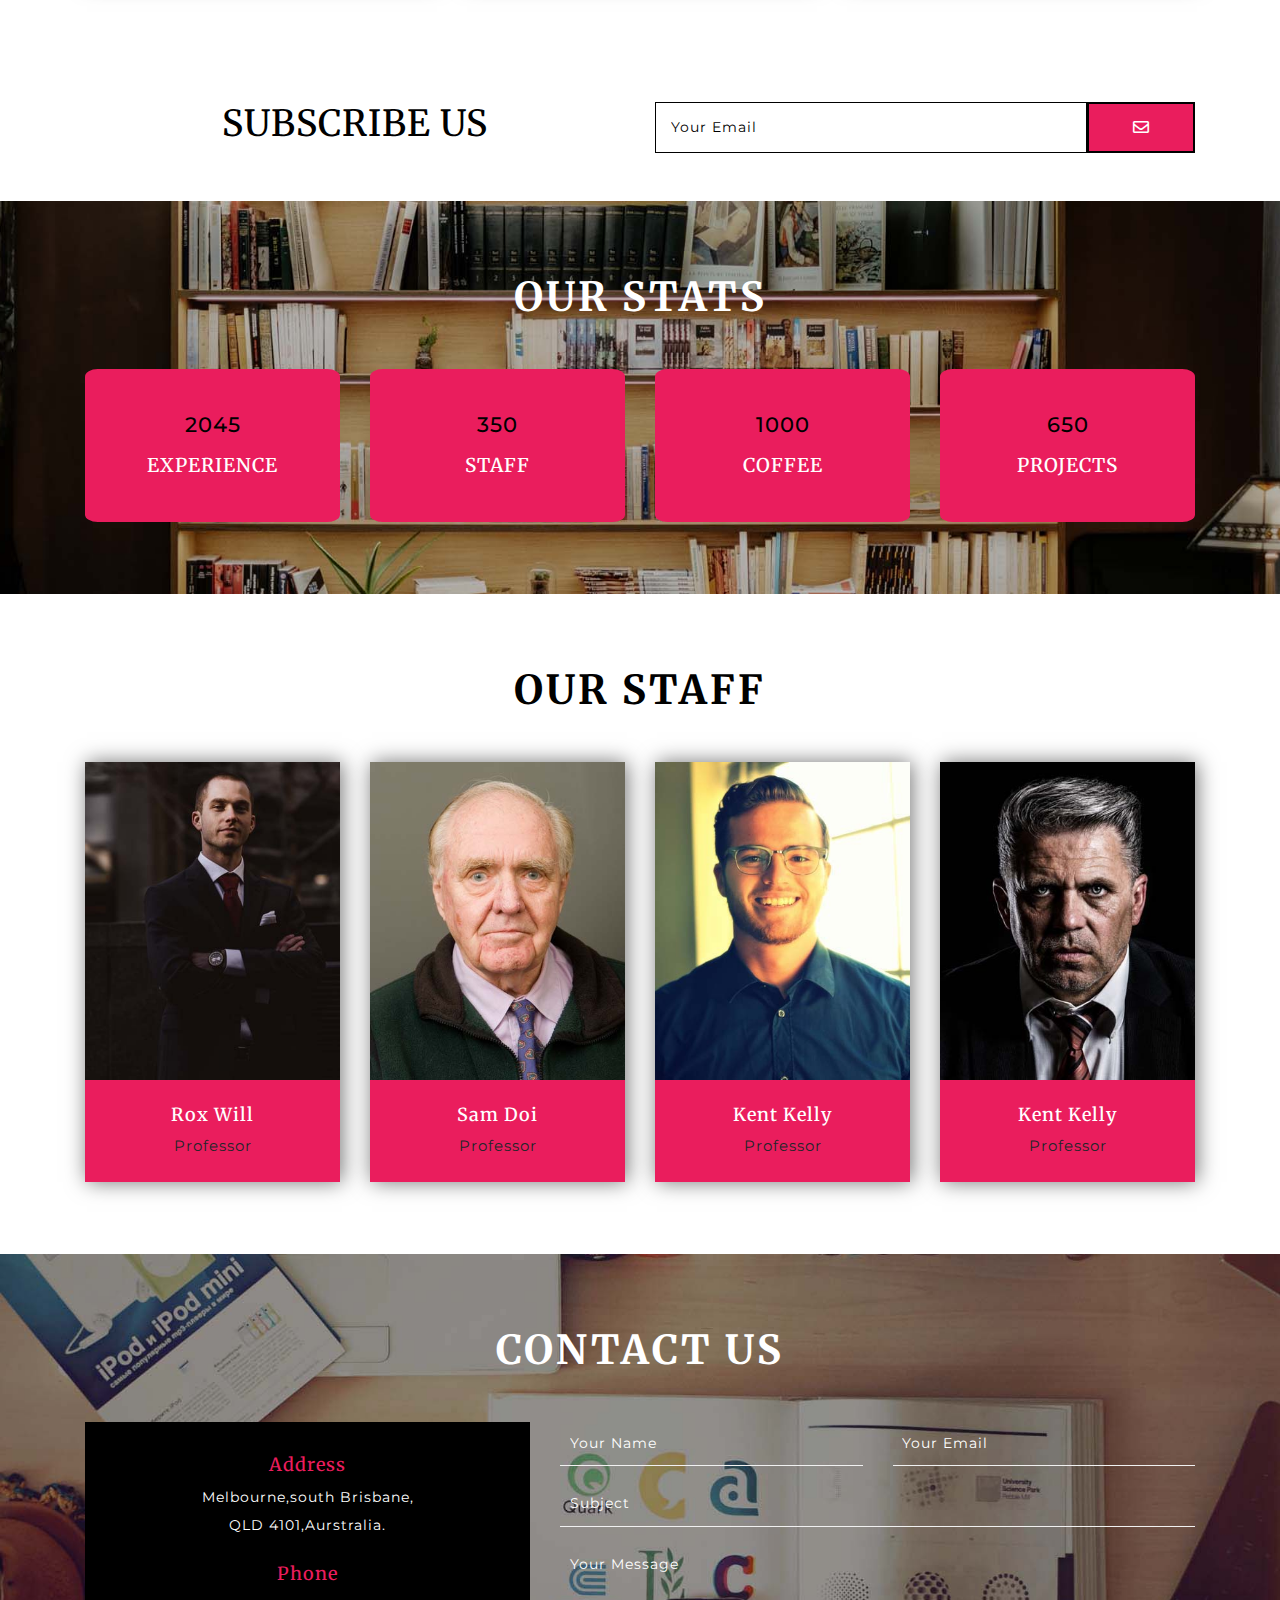
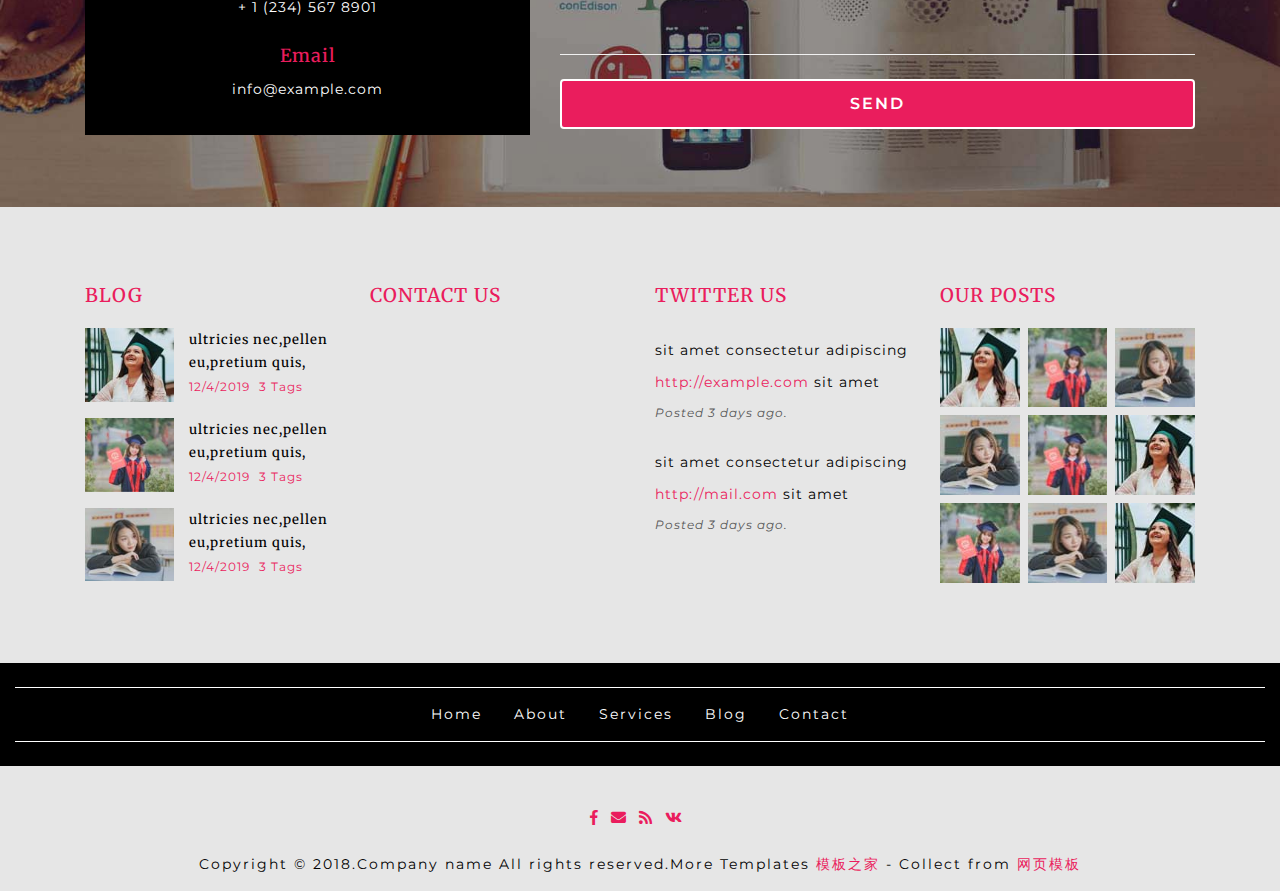
<file: example.html>
<!DOCTYPE html>
<html lang="zxx">
<head>
    <title>Home</title>
    <!--meta tags -->
    <meta charset="UTF-8">
    <meta name="viewport" content="width=device-width, initial-scale=1">
    <meta name="keywords" content="" />
    <script>
        addEventListener("load", function () {
            setTimeout(hideURLbar, 0);
        }, false);

        function hideURLbar() {
            window.scrollTo(0, 1);
        }
    </script>
    <!--//meta tags ends here-->
    <!--booststrap-->
    <link href="css/bootstrap.min.css" rel="stylesheet" type="text/css" media="all">
    <!--//booststrap end-->
    <!-- font-awesome icons -->
    <link href="css/fontawesome-all.min.css" rel="stylesheet" type="text/css" media="all">
    <!-- //font-awesome icons -->
    <link href="css/blast.min.css" rel="stylesheet" />
    <link rel="stylesheet" type="text/css" href="css/style10.css" />
    <!--stylesheets-->
    <link href="css/style.css" rel='stylesheet' type='text/css' media="all">
    <!--//stylesheets-->
    <link href="http://fonts.googleapis.com/css?family=Montserrat:300,400,500" rel="stylesheet">
    <link href="http://fonts.googleapis.com/css?family=Merriweather:300,400,700,900" rel="stylesheet">
</head>
<body>
<div class="blast-box">
    <div class="blast-icon"><span class="fas fa-tint"></span></div>
    <div class="blast-frame">
        <p>change colors</p>
        <div class="blast-colors">
            <div class="blast-color">#86bc42</div>
            <div class="blast-color">#8373ce</div>
            <div class="blast-color">#14d4f4</div>
            <div class="blast-color">#72284b</div>
        </div>
        <p class="blast-custom-colors">Custom colors</p>
        <input type="color" name="blastCustomColor" value="#cf2626">
    </div>
</div>
<div class="header-outs" id="header">
    <div class="header-w3layouts">
        <div class="container">
            <div class="row headder-contact">
                <div class="col-lg-6 col-md-7 col-sm-9 info-contact-agile">
                    <ul>
                        <li>
                            <span class="fas fa-phone-volume" ></span>
                            <p>+(000)123 4565 32</p>
                        </li>
                        <li>
                            <span class="fas fa-envelope"></span>
                            <p><a href="mailto:info@example.com">info@example1.com</a></p>
                        </li>
                        <li>
                        </li>
                    </ul>
                </div>
                <div class="col-lg-6 col-md-5 col-sm-3 icons px-0">
                    <ul>
                        <li><a href="#"><span class="fab fa-facebook-f"></span></a></li>
                        <li><a href="#"><span class="fas fa-envelope"></span></a></li>
                        <li><a href="#"><span class="fas fa-rss"></span></a></li>
                        <li><a href="#"><span class="fab fa-twitter"></span></a></li>
                        <li><a href="#"><span class="fab fa-pinterest-p"></span></a></li>
                    </ul>
                </div>
            </div>
        </div>
        <nav class="navbar navbar-expand-lg navbar-light">
            <div class="hedder-up">
                <h1 ><a href="index.html" class="navbar-brand" data-blast="color">Classwork</a></h1>
            </div>
            <button class="navbar-toggler" type="button" data-toggle="collapse" data-target="#navbarSupportedContent" aria-controls="navbarSupportedContent" aria-expanded="false" aria-label="Toggle navigation">
                <span class="navbar-toggler-icon"></span>
            </button>
            <div class="headdser-nav-color" data-blast="bgColor">
                <div class="collapse navbar-collapse justify-content-end" id="navbarSupportedContent">
                    <ul class="navbar-nav ">
                        <li class="nav-item active">
                            <a class="nav-link" href="index.html">Home <span class="sr-only">(current)</span></a>
                        </li>
                        <li class="nav-item">
                            <a href="#about" class="nav-link scroll" >About</a>
                        </li>
                        <li class="nav-item">
                            <a href="#blog" class="nav-link scroll">Blog</a>
                        </li>
                        <li class="nav-item">
                            <a href="#team" class="nav-link scroll">Team</a>
                        </li>
                        <li class="nav-item">
                            <a href="#stats" class="nav-link scroll">Stats</a>
                        </li>
                        <li class="nav-item">
                            <a href="#contact" class="nav-link scroll">Contact</a>
                        </li>
                    </ul>
                </div>
            </div>
        </nav>
        <!--//navigation section -->
        <div class="clearfix"> </div>
    </div>
    <!--banner -->
    <!-- Slideshow 4 -->
    <div class="slider">
        <div class="callbacks_container">
            <ul class="rslides" id="slider4">
                <li>
                    <div class="slider-img one-img">
                        <div class="container">
                            <div class="slider-info text-left">
                                <h4 >Hard Work</h4>
                                <h5>Lorem ipsum dolor</h5>
                                <p>velit sagittis vehicula
                                </p>
                                <div class="outs_more-buttn" >
                                    <a href="#" data-toggle="modal" data-target="#exampleModalLive" data-blast="bgColor">More</a>
                                </div>
                            </div>
                        </div>
                    </div>
                </li>
                <li>
                    <div class="slider-img two-img">
                        <div class="container">
                            <div class="slider-info text-left">
                                <h4>Study</h4>
                                <h5>Tempo Dolor Lorem</h5>
                                <p>velit sagittis vehicula
                                </p>
                                <div class="outs_more-buttn">
                                    <a href="#" data-toggle="modal" data-target="#exampleModalLive" data-blast="bgColor">More</a>
                                </div>
                            </div>
                        </div>
                    </div>
                </li>
                <li>
                    <div class="slider-img three-img">
                        <div class="container">
                            <div class="slider-info text-left">
                                <h4>Class</h4>
                                <h5>Ipsum Dolor Eiusmo</h5>
                                <p>velit sagittis vehicula
                                </p>
                                <div class="outs_more-buttn">
                                    <a href="#" data-toggle="modal" data-target="#exampleModalLive" data-blast="bgColor">More</a>
                                </div>
                            </div>
                        </div>
                    </div>
                </li>
            </ul>
        </div>
        <!-- This is here just to demonstrate the callbacks -->
        <!-- <ul class="events">
          <li>Example 4 callback events</li>
          </ul>-->
        <div class="clearfix"></div>
    </div>
</div>
<!-- //banner -->
<!--about-->
<section class="pt-md-5 pt-sm-4 pt-3">
    <div class="container-fluid ">
        <div class="main row ">
            <!-- TENTH EXAMPLE -->
            <div class="col-lg-4 view view-tenth">
                <img src="images/ab1.jpg" alt="" class="img-fluid">
                <div class="mask">
                    <h3 data-blast="bgColor">Success</h3>
                    <p>Vivamus sed poritor felis.ntesque habitant morbi senectus et netus</p>
                    <a href="#" class="info" data-toggle="modal" data-target="#exampleModalLive" data-blast="bgColor">Read More</a>
                </div>
            </div>
            <div class="col-lg-4 view view-tenth">
                <img src="images/ab2.jpg" alt="" class="img-fluid">
                <div class="mask">
                    <h3 data-blast="bgColor">Hard Work</h3>
                    <p>Vivamus sed poritor felis.ntesque habitant morbi senectus et netus</p>
                    <a href="#" class="info" data-toggle="modal" data-target="#exampleModalLive" data-blast="bgColor">Read More</a>
                </div>
            </div>
            <div class="col-lg-4 view view-tenth">
                <img src="images/ab3.jpg" alt="" class="img-fluid">
                <div class="mask">
                    <h3 data-blast="bgColor">Admission</h3>
                    <p>Vivamus sed poritor felis.ntesque habitant morbi senectus et netus</p>
                    <a href="#" class="info" data-toggle="modal" data-target="#exampleModalLive" data-blast="bgColor">Read More</a>
                </div>
            </div>
        </div>
    </div>
</section>
<section class="about" id="about">
    <div class="container py-lg-5 py-md-5 py-sm-4 py-3">
        <!--Horizontal Tab-->
        <div id="horizontalTab">
            <ul class="resp-tabs-list justify-content-center">
                <li data-blast="bgColor">Course</li>
                <li data-blast="bgColor">Academics</li>
                <li data-blast="bgColor">Admission</li>
                <li data-blast="bgColor">Mission</li>
            </ul>
            <div class="resp-tabs-container">
                <div class="tab1" >
                    <div class="row mt-lg-4 mt-3">
                        <div class="col-md-7 latest-list">
                            <div class="about-jewel-agile-left">
                                <h4 class="mb-3" data-blast="color">Dolor sit </h4>
                                <p>Lorem ipsum dolor sit amet, consectetur adipiscing elit. Vestibulum nibh urna, euismod ut ornare non, volutpat vel tortor. Integer laoreet placerat suscipit. Sed sodales scelerisque</p>
                                <h5 data-blast="color"> Who we are</h5>
                            </div>
                        </div>
                        <div class="col-md-5 about-txt-img">
                            <img src="images/ab1.jpg" class="img-thumbnail" alt="">
                        </div>
                    </div>
                </div>
                <div class="tab2">
                    <div class="row mt-lg-4 mt-3">
                        <div class="col-md-5 about-txt-img">
                            <img src="images/ab3.jpg" class="img-thumbnail" alt="">
                        </div>
                        <div class="col-md-7 latest-list">
                            <div class="about-jewel-agile-left">
                                <h4 class="mb-3" data-blast="color"> ipsum dolor</h4>
                                <p>Lorem ipsum dolor sit amet, consectetur adipiscing elit. Vestibulum nibh urna, euismod ut ornare non, volutpat vel tortor. Integer laoreet placerat suscipit. Sed sodales scelerisque</p>
                                <h5 data-blast="color">What We do</h5>
                            </div>
                        </div>
                    </div>
                </div>
                <div class="tab3">
                    <div class="row mt-lg-4 mt-3">
                        <div class="col-md-7 latest-list">
                            <div class="about-jewel-agile-left">
                                <h4 class="mb-3" data-blast="color">Lorem ipsum</h4>
                                <p>Lorem ipsum dolor sit amet, consectetur adipiscing elit. Vestibulum nibh urna, euismod ut ornare non, volutpat vel tortor. Integer laoreet placerat suscipit. Sed sodales scelerisque</p>
                                <h5 data-blast="color">What Our Vision</h5>
                            </div>
                        </div>
                        <div class="col-md-5 about-txt-img">
                            <img src="images/ab2.jpg" class="img-thumbnail" alt="">
                        </div>
                    </div>
                </div>
                <div class="tab4">
                    <div class="row mt-lg-4 mt-3">
                        <div class="col-md-5 about-txt-img">
                            <img src="images/ab1.jpg" class="img-thumbnail" alt="">
                        </div>
                        <div class="col-md-7 latest-list">
                            <div class="about-jewel-agile-left">
                                <h4 class="mb-3" data-blast="color"> ipsum dolor</h4>
                                <p>Lorem ipsum dolor sit amet, consectetur adipiscing elit. Vestibulum nibh urna, euismod ut ornare non, volutpat vel tortor. Integer laoreet placerat suscipit. Sed sodales scelerisque commodo. Nam porta</p>
                                <h5 data-blast="color">What Our Mission</h5>
                            </div>
                        </div>
                    </div>
                </div>
            </div>
        </div>
    </div>
</section>
<!--//about-->
<div class="tlinks">Collect from <a href="http://www.cssmoban.com/"  title="网站模板">网站模板</a></div>
<!--service-->
<section class="service py-lg-4 py-md-3 py-sm-3 py-3" id="service">
    <div class="container py-lg-5 py-md-5 py-sm-4 py-3">
        <h3 class="title clr text-center mb-lg-5 mb-md-4  mb-sm-4 mb-3">services</h3>
        <div class="row">
            <div class="col-lg-4 col-md-6 col-sm-6 w3layouts-service-list text-center">
                <div class="white-shadow">
                    <div class="text-wls-ser-bake">
                        <span class="fas fa-book banner-icon" data-blast="color"></span>
                    </div>
                    <div class="ser-inner-info">
                        <h4 class="my-3">Lorem ipsum</h4>
                        <p>delectus reiciendis maiores alias consequatur aut.maiores alias</p>
                    </div>
                </div>
            </div>
            <div class="col-lg-4 col-md-6 col-sm-6 w3layouts-service-list text-center">
                <div class="white-shadow">
                    <div class="text-wls-ser-bake">
                        <span class="fas fa-pencil-alt banner-icon" data-blast="color"></span>
                    </div>
                    <div class="ser-inner-info">
                        <h4 class="my-3">Lorem ipsum</h4>
                        <p>delectus reiciendis maiores alias consequatur aut.maiores alias</p>
                    </div>
                </div>
            </div>
            <div class="col-lg-4 col-md-6 col-sm-6 w3layouts-service-list text-center">
                <div class="white-shadow">
                    <div class="text-wls-ser-bake">
                        <span class="fas fa-bookmark banner-icon" data-blast="color"></span>
                    </div>
                    <div class="ser-inner-info">
                        <h4 class="my-3">Lorem ipsum</h4>
                        <p>delectus reiciendis maiores alias consequatur aut.maiores alias</p>
                    </div>
                </div>
            </div>
            <div class="col-lg-4 col-md-6 col-sm-6 w3layouts-service-list text-center mt-md-4 mt-sm-3 mt-3">
                <div class="white-shadow">
                    <div class="text-wls-ser-bake">
                        <span class="fas fa-address-book banner-icon" data-blast="color"></span>
                    </div>
                    <div class="ser-inner-info">
                        <h4 class="my-3">Lorem ipsum</h4>
                        <p>delectus reiciendis maiores alias consequatur aut.maiores alias</p>
                    </div>
                </div>
            </div>
            <div class="col-lg-4 col-md-6 col-sm-6 w3layouts-service-list text-center mt-md-4 mt-sm-3 mt-3">
                <div class="white-shadow">
                    <div class="text-wls-ser-bake">
                        <span class="fas fa-graduation-cap banner-icon" data-blast="color"></span>
                    </div>
                    <div class="ser-inner-info">
                        <h4 class="my-3">Lorem ipsum</h4>
                        <p>delectus reiciendis maiores alias consequatur aut.maiores alias</p>
                    </div>
                </div>
            </div>
            <div class="col-lg-4 col-md-6 col-sm-6 w3layouts-service-list text-center mt-md-4 mt-sm-3 mt-3">
                <div class="white-shadow">
                    <div class="text-wls-ser-bake">
                        <span class="fab fa-cloudscale banner-icon" data-blast="color"></span>
                    </div>
                    <div class="ser-inner-info">
                        <h4 class="my-3">Lorem ipsum</h4>
                        <p>delectus reiciendis maiores alias consequatur aut.maiores alias</p>
                    </div>
                </div>
            </div>
        </div>
    </div>
</section>
<!--//service-->
<!--blog -->
<section class="blog py-lg-4 py-md-3 py-sm-3 py-3" id="blog">
    <div class="container py-lg-5 py-md-4 py-sm-4 py-3">
        <h3 class="title text-center mb-lg-5 mb-md-4 mb-sm-4 mb-3">Our Blog </h3>
        <div class="row">
            <div class="col-lg-4 col-md-6 col-sm-6 blog-grid-flex">
                <div class="clients-color">
                    <img src="images/ab3.jpg" class="img-fluid" alt="">
                    <div class="blog-txt-info">
                        <h4 class="mt-2"><a href="#" data-toggle="modal" data-target="#exampleModalLive" data-blast="color">Quisque a rhoncus </a></h4>
                        <div class="news-date my-3">
                            <ul>
                                <li class="mr-3"><span class="far fa-calendar-check"></span><a href="#" data-toggle="modal" data-target="#exampleModalLive">12/4/2019</a></li>
                                <li><span class="far fa-comments"></span><a href="#" data-toggle="modal" data-target="#exampleModalLive">5 Comments</a></li>
                            </ul>
                        </div>
                        <p>Lorem ipsum dolor sit amet, consectetur adipiscing elit, sed do eiusmod tempor incididunt ut labore et</p>
                        <div class="outs_more-buttn" >
                            <a href="#" data-toggle="modal" data-target="#exampleModalLive" data-blast="bgColor">More</a>
                        </div>
                    </div>
                </div>
            </div>
            <div class="col-lg-4 col-md-6 col-sm-6  blog-grid-flex">
                <div class="clients-color">
                    <img src="images/ab1.jpg" class="img-fluid" alt="">
                    <div class="blog-txt-info">
                        <h4 class="mt-2"><a href="#" data-toggle="modal" data-target="#exampleModalLive" data-blast="color">Quisque a rhoncus </a></h4>
                        <div class="news-date my-3">
                            <ul>
                                <li class="mr-3"><span class="far fa-calendar-check"></span><a href="#" data-toggle="modal" data-target="#exampleModalLive">12/4/2019</a></li>
                                <li><span class="far fa-comments"></span><a href="#" data-toggle="modal" data-target="#exampleModalLive">5 Comments</a></li>
                            </ul>
                        </div>
                        <p>Lorem ipsum dolor sit amet, consectetur adipiscing elit, sed do eiusmod tempor incididunt ut labore et</p>
                        <div class="outs_more-buttn" >
                            <a href="#" data-toggle="modal" data-target="#exampleModalLive" data-blast="bgColor">More</a>
                        </div>
                    </div>
                </div>
            </div>
            <div class="col-lg-4 col-md-6 col-sm-6 blog-grid-flex">
                <div class="clients-color">
                    <img src="images/ab2.jpg" class="img-fluid" alt="">
                    <div class="blog-txt-info">
                        <h4 class="mt-2"><a href="#" data-toggle="modal" data-target="#exampleModalLive" data-blast="color">Quisque a rhoncus </a></h4>
                        <div class="news-date my-3">
                            <ul>
                                <li class="mr-3"><span class="far fa-calendar-check"></span><a href="#" data-toggle="modal" data-target="#exampleModalLive">12/4/2019</a></li>
                                <li><span class="far fa-comments"></span><a href="#" data-toggle="modal" data-target="#exampleModalLive">5 Comments</a></li>
                            </ul>
                        </div>
                        <p>Lorem ipsum dolor sit amet, consectetur adipiscing elit, sed do eiusmod tempor incididunt ut labore et</p>
                        <div class="outs_more-buttn" >
                            <a href="#" data-toggle="modal" data-target="#exampleModalLive" data-blast="bgColor">More</a>
                        </div>
                    </div>
                </div>
            </div>
            <div class="col-lg-4 col-md-6 col-sm-6 blog-grid-flex mt-lg-5 mt-md-4 mt-sm-3 mt-3">
                <div class="clients-color">
                    <img src="images/ab3.jpg" class="img-fluid" alt="">
                    <div class="blog-txt-info">
                        <h4 class="mt-2"><a href="#" data-toggle="modal" data-target="#exampleModalLive" data-blast="color">Quisque a rhoncus </a></h4>
                        <div class="news-date my-3">
                            <ul>
                                <li class="mr-3"><span class="far fa-calendar-check"></span><a href="#" data-toggle="modal" data-target="#exampleModalLive" >12/4/2019</a></li>
                                <li><span class="far fa-comments"></span><a href="#" data-toggle="modal" data-target="#exampleModalLive" >5 Comments</a></li>
                            </ul>
                        </div>
                        <p>Lorem ipsum dolor sit amet, consectetur adipiscing elit, sed do eiusmod tempor incididunt ut labore et</p>
                        <div class="outs_more-buttn" >
                            <a href="#" data-toggle="modal" data-target="#exampleModalLive" data-blast="bgColor">More</a>
                        </div>
                    </div>
                </div>
            </div>
            <div class="col-lg-4 col-md-6 col-sm-6 blog-grid-flex mt-lg-5 mt-md-4 mt-sm-3 mt-3" >
                <div class="clients-color">
                    <img src="images/ab1.jpg" class="img-fluid" alt="">
                    <div class="blog-txt-info">
                        <h4 class="mt-2"><a href="#" data-toggle="modal" data-target="#exampleModalLive" data-blast="color">Quisque a rhoncus </a></h4>
                        <div class="news-date my-3">
                            <ul>
                                <li class="mr-3"><span class="far fa-calendar-check"></span><a href="#" data-toggle="modal" data-target="#exampleModalLive">12/4/2019</a></li>
                                <li><span class="far fa-comments"></span><a href="#" data-toggle="modal" data-target="#exampleModalLive">5 Comments</a></li>
                            </ul>
                        </div>
                        <p>Lorem ipsum dolor sit amet, consectetur adipiscing elit, sed do eiusmod tempor incididunt ut labore et</p>
                        <div class="outs_more-buttn" >
                            <a href="#" data-toggle="modal" data-target="#exampleModalLive" data-blast="bgColor">More</a>
                        </div>
                    </div>
                </div>
            </div>
            <div class="col-lg-4 col-md-6 col-sm-6 blog-grid-flex mt-lg-5 mt-md-4 mt-sm-3 mt-3">
                <div class="clients-color">
                    <img src="images/ab2.jpg" class="img-fluid" alt="">
                    <div class="blog-txt-info">
                        <h4 class="mt-2"><a href="#" data-toggle="modal" data-target="#exampleModalLive" data-blast="color">Quisque a rhoncus </a></h4>
                        <div class="news-date my-3">
                            <ul>
                                <li class="mr-3"><span class="far fa-calendar-check"></span><a href="#" data-toggle="modal" data-target="#exampleModalLive">12/4/2019</a></li>
                                <li><span class="far fa-comments"></span><a href="#" data-toggle="modal" data-target="#exampleModalLive">5 Comments</a></li>
                            </ul>
                        </div>
                        <p>Lorem ipsum dolor sit amet, consectetur adipiscing elit, sed do eiusmod tempor incididunt ut labore et</p>
                        <div class="outs_more-buttn" >
                            <a href="#" data-toggle="modal" data-target="#exampleModalLive" data-blast="bgColor">More</a>
                        </div>
                    </div>
                </div>
            </div>
        </div>
    </div>
</section>
<!--//blog -->
<!--Subscribe-->
<section class="py-md-5 py-sm-4 py-3">
    <div class="container">
        <div class="row">
            <div class="col-lg-6 col-md-6 subscrib-w3layouts text-center">
                <h2 data-blast="color">Subscribe Us</h2>
            </div>
            <div class="col-lg-6 col-md-6">
                <div class="newsletter">
                    <form action="#" method="post" class="d-flex">
                        <input type="email" class="form-control" placeholder="Your Email" required="">
                        <button class="btn1">
                            <span class="far fa-envelope"></span>
                        </button>
                    </form>
                </div>
            </div>
        </div>
    </div>
</section>
<!--//Subscribe-->
<!--stats-->
<section class="stats py-lg-4 py-md-3 py-sm-3 py-3" id="stats">
    <div class="container py-lg-5 py-md-5 py-sm-4 py-3">
        <h3 class="title clr text-center mb-lg-5 mb-md-4 mb-sm-4 mb-3">Our Stats </h3>
        <div class="jst-must-info text-center">
            <div class="row stats-info">
                <div class="col-lg-3 col-md-6 col-sm-6 col-6 stats-grid-1">
                    <div class="stats-grid" data-blast="bgColor">
                        <div class="counter">2045</div>
                        <div class="stat-info">
                            <h5 class="pt-2">Experience </h5>
                        </div>
                    </div>
                </div>
                <div class="col-lg-3 col-md-6 col-sm-6 col-6 stats-grid-2">
                    <div class=" stats-grid" data-blast="bgColor">
                        <div class="counter">350</div>
                        <div class="stat-info">
                            <h5 class="pt-2"> Staff</h5>
                        </div>
                    </div>
                </div>
                <div class="col-lg-3 col-md-6 col-sm-6 col-6 stats-grid-3">
                    <div class=" stats-grid" data-blast="bgColor">
                        <div class="counter">1000</div>
                        <div class="stat-info">
                            <h5 class="pt-2"> Coffee</h5>
                        </div>
                    </div>
                </div>
                <div class="col-lg-3 col-md-6 col-sm-6 col-6 stats-grid-4">
                    <div class=" stats-grid" data-blast="bgColor">
                        <div class="counter">650</div>
                        <div class="stat-info">
                            <h5 class="pt-2"> Projects </h5>
                        </div>
                    </div>
                </div>
            </div>
        </div>
    </div>
</section>
<!--//stats-->
<!--Team-->
<section class="team py-lg-4 py-md-3 py-sm-3 py-3" id="team">
    <div class="container py-lg-5 py-md-5 py-sm-4 py-3">
        <h3 class="title text-center mb-lg-5 mb-md-4 mb-sm-4 mb-3">Our Staff </h3>
        <div class="row ">
            <div class="col-lg-3 col-md-6 col-sm-6 profile">
                <div class="team-shadow">
                    <div class="img-box">
                        <img src="images/t1.jpg" alt="">
                        <div class="list-social-icons">
                            <ul>
                                <li><a href="#"><span class="fab fa-facebook-f"></span></a></li>
                                <li><a href="#"><span class="fas fa-envelope"></span></a></li>
                                <li><a href="#"><span class="fas fa-rss"></span></a></li>
                                <li><a href="#"><span class="fab fa-vk"></span></a></li>
                            </ul>
                        </div>
                    </div>
                    <div class="team-w3layouts-info py-lg-4 py-3 text-center" data-blast="bgColor">
                        <h4 class="text-white mb-2">Rox Will</h4>
                        <span class="wls-client-title text-black">Professor</span>
                    </div>
                </div>
            </div>
            <div class="col-lg-3 col-md-6 col-sm-6 profile">
                <div class="team-shadow">
                    <div class="img-box">
                        <img src="images/t2.jpg" alt="">
                        <div class="list-social-icons">
                            <ul>
                                <li><a href="#"><span class="fab fa-facebook-f"></span></a></li>
                                <li><a href="#"><span class="fas fa-envelope"></span></a></li>
                                <li><a href="#"><span class="fas fa-rss"></span></a></li>
                                <li><a href="#"><span class="fab fa-vk"></span></a></li>
                            </ul>
                        </div>
                    </div>
                    <div class="team-w3layouts-info py-lg-4 py-3 text-center" data-blast="bgColor">
                        <h4 class="text-white mb-2">Sam Doi</h4>
                        <span class="wls-client-title text-black">Professor</span>
                    </div>
                </div>
            </div>
            <div class="col-lg-3 col-md-6 col-sm-6 profile">
                <div class="team-shadow">
                    <div class="img-box">
                        <div class="team-list-img">
                            <img src="images/t3.jpg" alt="">
                        </div>
                        <div class="list-social-icons">
                            <ul>
                                <li><a href="#"><span class="fab fa-facebook-f"></span></a></li>
                                <li><a href="#"><span class="fas fa-envelope"></span></a></li>
                                <li><a href="#"><span class="fas fa-rss"></span></a></li>
                                <li><a href="#"><span class="fab fa-vk"></span></a></li>
                            </ul>
                        </div>
                    </div>
                    <div class="team-w3layouts-info py-lg-4 py-3 text-center" data-blast="bgColor">
                        <h4 class="text-white mb-2">Kent Kelly</h4>
                        <span class="wls-client-title text-black">Professor</span>
                    </div>
                </div>
            </div>
            <div class="col-lg-3 col-md-6 col-sm-6 profile">
                <div class="team-shadow">
                    <div class="img-box">
                        <div class="team-list-img">
                            <img src="images/t4.jpg" alt="">
                        </div>
                        <div class="list-social-icons">
                            <ul>
                                <li><a href="#"><span class="fab fa-facebook-f" ></span></a></li>
                                <li><a href="#"><span class="fas fa-envelope"></span></a></li>
                                <li><a href="#"><span class="fas fa-rss"></span></a></li>
                                <li><a href="#"><span class="fab fa-vk"></span></a></li>
                            </ul>
                        </div>
                    </div>
                    <div class="team-w3layouts-info py-lg-4 py-3 text-center" data-blast="bgColor">
                        <h4 class="text-white mb-2">Kent Kelly</h4>
                        <span class="wls-client-title text-black">Professor</span>
                    </div>
                </div>
            </div>
        </div>
    </div>
</section>
<!--//Team-->
<!--contact -->
<section class="contact py-lg-4 py-md-3 py-sm-3 py-3" id="contact">
    <div class="container py-lg-5 py-md-5 py-sm-4 py-3">
        <h3 class="title clr text-center mb-lg-5 mb-md-4 mb-sm-4 mb-3">Contact Us</h3>
        <div class="row">
            <div class="col-md-5 address-grid">
                <div class="addres-office-hour text-center" >
                    <ul>
                        <li class="mb-2">
                            <h6 data-blast="color">Address</h6>
                        </li>
                        <li>
                            <p>Melbourne,south Brisbane,<br>QLD 4101,Aurstralia.</p>
                        </li>
                    </ul>
                    <ul>
                        <li class="mt-lg-4 mt-3">
                            <h6 data-blast="color">Phone</h6>
                        </li>
                        <li class="mt-2">
                            <p>+ 1 (234) 567 8901</p>
                        </li>
                        <li class="mt-lg-4 mt-3">
                            <h6 data-blast="color">Email</h6>
                        </li>
                        <li class="mt-2">
                            <p><a href="mailto:info@example.com">info@example.com</a></p>
                        </li>
                    </ul>
                </div>
            </div>
            <div class="col-md-7 contact-form">
                <form action="#" method="post">
                    <div class="row text-center contact-wls-detail">
                        <div class="col-md-6 form-group contact-forms">
                            <input type="text" class="form-control" placeholder="Your Name" required="">
                        </div>
                        <div class="col-md-6 form-group contact-forms">
                            <input type="email" class="form-control" placeholder="Your Email" required="">
                        </div>
                    </div>
                    <div class="form-group contact-forms">
                        <input type="text" class="form-control" placeholder="Subject" required="">
                    </div>
                    <div class="form-group contact-forms">
                        <textarea class="form-control" rows="3" placeholder="Your Message" required></textarea>
                    </div>
                    <div class="sent-butnn text-center">
                        <button type="submit" class="btn btn-block" data-blast="bgColor">Send</button>
                    </div>
                </form>
            </div>
        </div>
    </div>
</section>
<!--//contact -->
<!--footer-->
<section class="footer py-lg-4 py-md-3 py-sm-3 py-3">
    <div class="container py-lg-5 py-md-5 py-sm-4 py-3">
        <div class="row ">
            <div class="dance-agile-info col-lg-3 col-md-6 col-sm-6">
                <h4 class="pb-lg-3 pb-3" data-blast="color">Blog</h4>
                <div class="footer-grid row mb-3">
                    <div class="col-lg-5 col-md-6 col-sm-6 col-5">
                        <img src="images/bb1.jpg" alt=" " class="img-fluid">
                    </div>
                    <div class="col-lg-7 col-md-6 col-sm-6 col-7 bottom-para px-0">
                        <h6><a href="#" data-toggle="modal" data-target="#exampleModalLive">ultricies nec,pellen eu,pretium quis,</a></h6>
                        <div class="news-bloger">
                            <ul>
                                <li class="mr-1"><a href="#about" class="scroll" data-blast="color">12/4/2019</a></li>
                                <li><a href="#" data-toggle="modal" data-target="#exampleModalLive" data-blast="color">3 Tags</a></li>
                            </ul>
                        </div>
                    </div>
                </div>
                <div class="footer-grid row mb-3">
                    <div class="col-lg-5 col-md-6 col-sm-6 col-5">
                        <img src="images/bb2.jpg" alt=" " class="img-fluid">
                    </div>
                    <div class="col-lg-7 col-md-6 col-sm-6 col-7 bottom-para px-0">
                        <h6><a href="#" data-toggle="modal" data-target="#exampleModalLive">ultricies nec,pellen eu,pretium quis,</a></h6>
                        <div class="news-bloger">
                            <ul>
                                <li class="mr-1"><a href="#" data-toggle="modal" data-target="#exampleModalLive" data-blast="color">12/4/2019</a></li>
                                <li><a href="#" data-toggle="modal" data-target="#exampleModalLive" data-blast="color">3 Tags</a></li>
                            </ul>
                        </div>
                    </div>
                </div>
                <div class="footer-grid row">
                    <div class="col-lg-5 col-md-6 col-sm-6 col-5">
                        <img src="images/bb3.jpg" alt=" " class="img-fluid">
                    </div>
                    <div class="col-lg-7 col-md-6 col-sm-6 col-7 bottom-para px-0">
                        <h6><a href="#" data-toggle="modal" data-target="#exampleModalLive">ultricies nec,pellen eu,pretium quis,</a></h6>
                        <div class="news-bloger">
                            <ul>
                                <li class="mr-1"><a href="#" data-toggle="modal" data-target="#exampleModalLive" data-blast="color">12/4/2019</a></li>
                                <li><a href="#" data-toggle="modal" data-target="#exampleModalLive" data-blast="color">3 Tags</a></li>
                            </ul>
                        </div>
                    </div>
                </div>
            </div>
            <div class="dance-agile-info col-lg-3 col-md-6 col-sm-6">
                <h4 class="pb-lg-4 pb-md-3 pb-3 text-uppercase" data-blast="color">Contact Us</h4>
                <div class="address_mail_footer_grids">
                    <iframe src=""></iframe>
                </div>
            </div>
            <div class="dance-agile-info col-lg-3 col-md-6 col-sm-6">
                <h4 class="pb-lg-4 pb-md-3 pb-3 text-uppercase" data-blast="color">Twitter Us</h4>
                <div class="footer-office-hour">
                    <ul>
                        <li>
                            <p>sit amet consectetur adipiscing</p>
                        </li>
                        <li class="my-1">
                            <p><a href="mailto:info@example.com" data-blast="color">http://example.com</a> sit amet</p>
                        </li>
                        <li class="mb-lg-4 mb-md-3 mb-3"><span>Posted 3 days ago.</span></li>
                        <li>
                            <p>sit amet consectetur adipiscing</p>
                        </li>
                        <li class="my-1">
                            <p><a href="mailto:info@example.com" data-blast="color">http://mail.com</a> sit amet</p>
                        </li>
                        <li><span>Posted 3 days ago.</span></li>
                    </ul>
                </div>
            </div>
            <div class="dance-agile-info col-lg-3 col-md-6 col-sm-6">
                <h4 class="pb-lg-3 pb-3" data-blast="color">Our Posts</h4>
                <div class="footer-post d-flex mb-2">
                    <div class="agileinfo_footer_grid1 mr-2">
                        <a href="#blog" class=" scroll">
                            <img src="images/f1.jpg" alt=" " class="img-fluid">
                        </a>
                    </div>
                    <div class="agileinfo_footer_grid1 mr-2">
                        <a href="#blog" class="scroll">
                            <img src="images/f2.jpg" alt=" " class="img-fluid">
                        </a>
                    </div>
                    <div class="agileinfo_footer_grid1">
                        <a href="#blog" class="scroll">
                            <img src="images/f3.jpg" alt=" " class="img-fluid">
                        </a>
                    </div>
                </div>
                <div class="footer-post d-flex mb-2">
                    <div class="agileinfo_footer_grid1 mr-2">
                        <a href="#blog" class="scroll">
                            <img src="images/f3.jpg" alt=" " class="img-fluid">
                        </a>
                    </div>
                    <div class="agileinfo_footer_grid1 mr-2">
                        <a href="#blog" class=" scroll">
                            <img src="images/f2.jpg" alt=" " class="img-fluid">
                        </a>
                    </div>
                    <div class="agileinfo_footer_grid1">
                        <a href="#blog" class=" scroll">
                            <img src="images/f1.jpg" alt=" " class="img-fluid">
                        </a>
                    </div>
                </div>
                <div class="footer-post d-flex">
                    <div class="agileinfo_footer_grid1 mr-2">
                        <a href="#blog" class="scroll">
                            <img src="images/f2.jpg" alt=" " class="img-fluid">
                        </a>
                    </div>
                    <div class="agileinfo_footer_grid1 mr-2">
                        <a href="#blog" class=" scroll">
                            <img src="images/f3.jpg" alt=" " class="img-fluid">
                        </a>
                    </div>
                    <div class="agileinfo_footer_grid1">
                        <a href="#blog" class=" scroll">
                            <img src="images/f1.jpg" alt=" " class="img-fluid">
                        </a>
                    </div>
                </div>
            </div>
        </div>
    </div>
</section>
<div class="nav-footer py-sm-4 py-3">
    <div class="container-fluid">
        <div class="buttom-nav ">
            <nav class="border-line py-2">
                <ul class="nav justify-content-center">
                    <li class="nav-item active">
                        <a class="nav-link" href="index.html">Home <span class="sr-only">(current)</span></a>
                    </li>
                    <li class="nav-item">
                        <a href="#about" class="nav-link scroll">About</a>
                    </li>
                    <li class="nav-item">
                        <a href="#service" class="nav-link scroll">Services</a>
                    </li>
                    <li class="nav-item">
                        <a href="#blog" class="nav-link scroll">Blog</a>
                    </li>
                    <li class="nav-item">
                        <a href="#contact" class="nav-link scroll">Contact</a>
                    </li>
                </ul>
            </nav>
        </div>
    </div>
</div>
<footer class="py-3">
    <div class="container">
        <div class="copy-agile-right text-center">
            <div class="list-social-icons text-center py-lg-4 py-md-3 py-3">
                <ul>
                    <li><a href="#"><span class="fab fa-facebook-f"></span></a></li>
                    <li><a href="#"><span class="fas fa-envelope"></span></a></li>
                    <li><a href="#"><span class="fas fa-rss"></span></a></li>
                    <li><a href="#"><span class="fab fa-vk"></span></a></li>
                </ul>
            </div>
            <p>
                Copyright &copy; 2018.Company name All rights reserved.More Templates <a href="http://www.cssmoban.com/" target="_blank" title="模板之家">模板之家</a> - Collect from <a href="http://www.cssmoban.com/" title="网页模板" target="_blank">网页模板</a>
            </p>
        </div>
    </div>
</footer>
<!--//footer-->
<!--model-->
<div id="exampleModalLive" class="modal fade" tabindex="-1" role="dialog" aria-labelledby="exampleModalLiveLabel" aria-hidden="true">
    <div class="modal-dialog" role="document">
        <div class="modal-content">
            <div class="modal-header">
                <h4 class="modal-title" id="exampleModalLiveLabel" data-blast="color">ClassWork</h4>
                <button type="button" class="close" data-dismiss="modal" aria-label="Close">
                    <span aria-hidden="true">&times;</span>
                </button>
            </div>
            <div class="modal-body">
                <img src="images/b2.jpg" alt="" class="img-fluid">
                <p>Vivamus elementum semper nisi. Aenean vulputate eleifend tellus. Aenean leo ligula, porttitor eu, consequat vitae,
                    eleifend ac, enim. Aliquam lorem ante, dapibus in, viverra quis, feugiat a, tellu
                </p>
            </div>
            <div class="modal-footer">
                <button type="button" class="btn btn-secondary" data-dismiss="modal">Close</button>
                <button type="button" class="btn btn-primary">Save changes</button>
            </div>
        </div>
    </div>
</div>
<!--//model-->
<!--js working-->
<script src='js/jquery-2.2.3.min.js'></script>
<!--//js working-->
<!--blast colors change-->
<script src="js/blast.min.js"></script>
<!--//blast colors change-->
<!--responsiveslides banner-->
<script src="js/responsiveslides.min.js"></script>
<script>
    // You can also use "$(window).load(function() {"
    $(function () {
        // Slideshow 4
        $("#slider4").responsiveSlides({
            auto: true,
            pager:false,
            nav:true ,
            speed: 900,
            namespace: "callbacks",
            before: function () {
                $('.events').append("<li>before event fired.</li>");
            },
            after: function () {
                $('.events').append("<li>after event fired.</li>");
            }
        });

    });
</script>
<!--// responsiveslides banner-->
<!--responsive tabs-->
<script src="js/easy-responsive-tabs.js"></script>
<script>
    $(document).ready(function () {
        $('#horizontalTab').easyResponsiveTabs({
            type: 'default', //Types: default, vertical, accordion
            width: 'auto', //auto or any width like 600px
            fit: true,   // 100% fit in a container
            closed: 'accordion', // Start closed if in accordion view
            activate: function(event) { // Callback function if tab is switched
                var $tab = $(this);
                var $info = $('#tabInfo');
                var $name = $('span', $info);
                $name.text($tab.text());
                $info.show();
            }
        });
    });

</script>
<!--// responsive tabs-->
<!--About OnScroll-Number-Increase-JavaScript -->
<script src="js/jquery.waypoints.min.js"></script>
<script src="js/jquery.countup.js"></script>
<script>
    $('.counter').countUp();
</script>
<!-- //OnScroll-Number-Increase-JavaScript -->
<!-- start-smoth-scrolling -->
<script src="js/move-top.js"></script>
<script src="js/easing.js"></script>
<script>
    jQuery(document).ready(function ($) {
        $(".scroll").click(function (event) {
            event.preventDefault();
            $('html,body').animate({
                scrollTop: $(this.hash).offset().top
            }, 900);
        });
    });
</script>
<!-- start-smoth-scrolling -->
<!-- here stars scrolling icon -->
<script>
    $(document).ready(function () {

        var defaults = {
            containerID: 'toTop', // fading element id
            containerHoverID: 'toTopHover', // fading element hover id
            scrollSpeed: 1200,
            easingType: 'linear'
        };


        $().UItoTop({
            easingType: 'easeOutQuart'
        });

    });
</script>
<!-- //here ends scrolling icon -->
<!--bootstrap working-->
<script src="js/bootstrap.min.js"></script>
<!-- //bootstrap working-->
</body>
</html>
</file>
<file: css/style10.css>
.view-tenth img {
   -webkit-transform: scaleY(1);
   -moz-transform: scaleY(1);
   -o-transform: scaleY(1);
   -ms-transform: scaleY(1);
   transform: scaleY(1);
   -webkit-transition: all 0.7s ease-in-out;
   -moz-transition: all 0.7s ease-in-out;
   -o-transition: all 0.7s ease-in-out;
   -ms-transition: all 0.7s ease-in-out;
   transition: all 0.7s ease-in-out;
}
.view-tenth .mask {
   background-color:#9a9898;
   -webkit-transition: all 0.5s linear;
   -moz-transition: all 0.5s linear;
   -o-transition: all 0.5s linear;
   -ms-transition: all 0.5s linear;
   transition: all 0.5s linear;
   -ms-filter: "progid: DXImageTransform.Microsoft.Alpha(Opacity=0)";
   filter: alpha(opacity=0);
   opacity: 0;
}
/*.view-tenth h2{
   border-bottom: 1px solid rgba(0, 0, 0, 0.3);
   background: transparent;
   margin: 20px 40px 0px 40px;
   -webkit-transform: scale(0);
   -moz-transform: scale(0);
   -o-transform: scale(0);
   -ms-transform: scale(0);
   transform: scale(0);
   color: #333;
   -webkit-transition: all 0.5s linear;
   -moz-transition: all 0.5s linear;
   -o-transition: all 0.5s linear;
   -ms-transition: all 0.5s linear;
   transition: all 0.5s linear;
   -ms-filter: "progid: DXImageTransform.Microsoft.Alpha(Opacity=0)";
   filter: alpha(opacity=0);
   opacity: 0;
}*/
.view-tenth p {
   color: #333;
   -ms-filter: "progid: DXImageTransform.Microsoft.Alpha(Opacity=0)";
   filter: alpha(opacity=0);
   opacity: 0;
   -webkit-transform: scale(0);
   -moz-transform: scale(0);
   -o-transform: scale(0);
   -ms-transform: scale(0);
   transform: scale(0);
   -webkit-transition: all 0.5s linear;
   -moz-transition: all 0.5s linear;
   -o-transition: all 0.5s linear;
   -ms-transition: all 0.5s linear;
   transition: all 0.5s linear;
}
.view-tenth a.info {
   -ms-filter: "progid: DXImageTransform.Microsoft.Alpha(Opacity=0)";
   filter: alpha(opacity=0);
   opacity: 0;
   -webkit-transform: scale(0);
   -moz-transform: scale(0);
   -o-transform: scale(0);
   -ms-transform: scale(0);
   transform: scale(0);
   -webkit-transition: all 0.5s linear;
   -moz-transition: all 0.5s linear;
   -o-transition: all 0.5s linear;
   -ms-transition: all 0.5s linear;
   transition: all 0.5s linear;
}
.view-tenth:hover img {
   -webkit-transform: scale(10);
   -moz-transform: scale(10);
   -o-transform: scale(10);
   -ms-transform: scale(10);
   transform: scale(10);
   -ms-filter: "progid: DXImageTransform.Microsoft.Alpha(Opacity=0)";
   filter: alpha(opacity=0);
   opacity: 0;
}
.view-tenth:hover .mask {
   -ms-filter: "progid: DXImageTransform.Microsoft.Alpha(Opacity=100)";
   filter: alpha(opacity=100);
   opacity: 1;
}
.view-tenth:hover h2,.view-tenth:hover p,.view-tenth:hover a.info {
   -webkit-transform: scale(1);
   -moz-transform: scale(1);
   -o-transform: scale(1);
   -ms-transform: scale(1);
   transform: scale(1);
   -ms-filter: "progid: DXImageTransform.Microsoft.Alpha(Opacity=100)";
   filter: alpha(opacity=100);
   opacity: 1;
}
</file>
<file: css/style.css>
html,
body {
    padding: 0;
    margin: 0;
    background: #fff;
    letter-spacing: 1px;
font-family: 'Montserrat', sans-serif;
}

body a {
    outline: none;
    transition: 0.5s all;
    -webkit-transition: 0.5s all;
    -moz-transition: 0.5s all;
    -o-transition: 0.5s all;
    -ms-transition: 0.5s all;
    text-decoration: none;
}

body a:hover {
    text-decoration: none;
}

body a:focus,
a:hover {
    text-decoration: none;
}

input[type="button"],
input[type="submit"] {
    transition: 0.5s all;
    -webkit-transition: 0.5s all;
    -moz-transition: 0.5s all;
    -o-transition: 0.5s all;
    -ms-transition: 0.5s all;
    letter-spacing: 1px;
   font-family: 'Montserrat', sans-serif;
}
select,input[type="email"],input[type="text"],input[type=password],
input[type="button"],input[type="submit"],textarea{
   font-family: 'Montserrat', sans-serif;
	transition:0.5s all;
	-webkit-transition:0.5s all;
	-moz-transition:0.5s all;
	-o-transition:0.5s all;
	-ms-transition:0.5s all;
	letter-spacing: 1px;
	
}
h1,
h2,
h3,
h4,
h5,
h6 {
    margin: 0;
    padding: 0;
    font-family: 'Merriweather', serif;
    letter-spacing: 1px;
}

p {
    margin: 0;
    padding: 0;
    letter-spacing: 1px;
    font-family: 'Montserrat', sans-serif;
	font-size:14px;
}
ul {
    margin: 0;
    padding: 0;
	list-style-type: none;
}
.lft{    text-align: left;}
.rigt{    text-align: right;}
/*-- //Reset-Code --*/
.title {
    font-size:45px;
    color: #000;
    letter-spacing: 3px;
    font-weight: 700;
    text-transform: uppercase;
}
.wthree-left-right p,.about-jewel-agile-left p,.staff-txt-info p,.addres-office-hour ul li  p,.footer-office-hour p,.footer-office-hour p a,.ser-inner-info p{
   font-size: 14px;
    color: #fff;
    line-height: 28px;}
.about-jewel-agile-left p,.staff-txt-info p,.bottom-para h6 a,.footer-office-hour p{color:#000;}
.about-jewel-agile-left h4,.staff-txt-info h4 a,.team-w3layouts-info h4,.addres-office-hour ul li h6,.ser-inner-info h4{
    font-size: 19px;
    color:#ea1d5d;
    text-transform: capitalize;
}
/*--Background Colors--*/
.tlinks{text-indent:-9999px;height:0;line-height:0;font-size:0;overflow:hidden;}

/*--//Background Colors--*/

.fun-hedder-up h2 {
    font-size: 26px;
    line-height: 43px;
    color: #000;
    padding: 0em 7em;
}
.clr {
    color: #fff;
}
/*-- header --*/
/*--Hedder-contact--*/

.header-outs {
	position:relative;
}
.header-w3layouts {
    position: absolute;
    z-index: 99;
	width:100%;
}
.headder-contact {
    padding: 1em 0em;
    background: transparent;
}
.info-contact-agile ul li,.icons ul li,.news-date ul li,.list-social-icons ul li,.news-bloger ul li{
	display:inline-block;
}
.info-contact-agile ul li p,.info-contact-agile ul li p a.addres-office-hour ul li p a{
    font-size: 13px;
    color: #fff;
    display: inline-block;
    letter-spacing: 2px;
}
.info-contact-agile ul li p a:hover{color:#ea1d5d;}
.info-contact-agile ul li span,.news-date ul li span,.list-social-icons ul li span{
    font-size: 15px;
    color: #ea1d5d;
    margin-right: 7px;
	    transition: 0.5s all;
    -webkit-transition: 0.5s all;
    transition: 0.5s all;
    -moz-transition: 0.5s all;
}
.info-contact-agile ul li:nth-child(1) {
    margin-right: 10px;
}
.icons ul li a span {
    font-size: 15px;
    letter-spacing: 0px;
    text-align: center;
    margin: 0px 10px;
    color:#fff;
    background:transparent;
    line-height: 38px;
    border-radius: 20px;
    transition: 0.5s all;
    -webkit-transition: 0.5s all;
    transition: 0.5s all;
    -moz-transition: 0.5s all;
}
.icons ul li a span:hover,.addres-office-hour ul li p a:hover{
color:#ea1d5d;
}
.icons {
    text-align: right;
}
.info-contact-agile {
    padding-top: 9px;
}
/*--//Hedder-contact--*/
/*-- nav --*/
.header-outs {
	position:relative;
}
.headdser-nav-color {
    background:#ea1d5d;
    width:100%;
    padding: 1em;
}
.hedder-up {
    background:#000;
    border: none;
    /* border-right: 5px solid #0529f3; */
    padding: 0px 2em;
}
h1 a.navbar-brand {
    padding-top: 7px;
    font-size: 37px;
    color: #fff !important;
    text-transform: capitalize;
    font-weight: 600;
    letter-spacing: 2px;
    margin-left: 5px;
    margin-right: 0px;
}
nav.navbar.navbar-expand-lg.navbar-light {
    padding: 1em 7em;
    background:rgba(255, 255, 255, 0.6);
    z-index: 999;
    position: absolute;
    width: 100%;
    top:70px;
    left: 0px;
}
.navbar-light .navbar-nav .active>.nav-link, .navbar-light .navbar-nav .nav-link.active, .navbar-light .navbar-nav .nav-link.show, .navbar-light .navbar-nav .show>.nav-link {
    color:#000;
    border: none;
    border-bottom: 1px solid #fff;
}
.navbar-light .navbar-nav .nav-link {
    color: #fff;
    font-size: 12px;
    letter-spacing: 2px;
    text-transform: uppercase;
    font-weight: 600;
     margin: 0px 8px;
    border: none;
    border-bottom: 1px solid transparent;
    padding: 0px 14px 5px;
    transition: 0.5s all;
    -webkit-transition: 0.5s all;
    -moz-transition: 0.5s all;
    -o-transition: 0.5s all;
    -ms-transition: 0.5s all;
}
.navbar-light .navbar-nav .nav-link:focus, .navbar-light .navbar-nav .nav-link:hover {
    color:#000;
	border:none;
	border-bottom:1px solid #fff;
}
.navbar-light .navbar-nav.active>.nav-link,
.navbar-light .navbar-nav.nav-link.active, 
.navbar-light .navbar-nav.nav-link.open, 
.navbar-light .navbar-nav .open>.nav-link {
    color:#000;
}
/*-- //nav --*/
/*-- Heading-1 --*/
/*-- banner --*/ 
.one-img{  background: url(../images/b1.jpg)no-repeat center;}
.two-img{  background: url(../images/b2.jpg)no-repeat center;}
.three-img{  background: url(../images/b3.jpg)no-repeat center;} 
.slider-img{  background-size: cover;
min-height: 800px;}  
.rslides {
position: relative;
list-style: none;
overflow: hidden;
width: 100%;
padding: 0;
margin: 0;
}
.rslides li {
-webkit-backface-visibility: hidden;
position: absolute;
display: none;
width: 100%;
left: 0;
top: 0;
}
.rslides li:first-child {
position: relative;
display: block;
float: left;
}
.rslides img {
display: block;
height: auto;
float: left;
width: 100%;
border: 0;
}
/*-- //banner Slider --*/
.rslides {
margin: 0 auto 40px;
}
#slider2,
#slider3 {
box-shadow: none;
-moz-box-shadow: none;
-webkit-box-shadow: none;
margin: 0 auto;
}
.rslides_tabs {
list-style: none;
padding: 0;
background: rgba(0,0,0,.25);
box-shadow: 0 0 1px rgba(255,255,255,.3), inset 0 0 5px rgba(0,0,0,1.0);
-moz-box-shadow: 0 0 1px rgba(255,255,255,.3), inset 0 0 5px rgba(0,0,0,1.0);
-webkit-box-shadow: 0 0 1px rgba(255,255,255,.3), inset 0 0 5px rgba(0,0,0,1.0);
font-size: 18px;
list-style: none;
margin: 0 auto 50px;
max-width: 540px;
padding: 10px 0;
text-align: center;
width: 100%;
}
.rslides_tabs li {
display: inline;
float: none;
margin-right: 1px;
}
.rslides_tabs a {
width: auto;
line-height: 20px;
padding: 9px 20px;
height: auto;
background: transparent;
display: inline;
}
.rslides_tabs li:first-child {
margin-left: 0;
}
.rslides_tabs .rslides_here a {
background: rgba(255,255,255,.1);
color: #fff;
font-weight: bold;
}
a {
color: #fff;
text-decoration: none;
}
/* Callback example */
/*.events {
list-style: none;
}*/
.callbacks_container {
position: relative;
float: left;
width: 100%;
}
.callbacks {
position: relative;
list-style: none;
overflow: hidden;
width: 100%;
padding: 0;
margin: 0;
}
.callbacks li {
position: absolute;
width: 100%;
left: 0;
top: 0;
}
.callbacks img {
display: block;
position: relative;
z-index: 1;
height: auto;
width: 100%;
border: 0;
}
.callbacks .caption {
display: block;
position: absolute;
z-index: 2;
font-size: 20px;
text-shadow: none;
color: #fff;
background: #000;
background: rgba(0,0,0, .8);
left: 0;
right: 0;
bottom: 0;
padding: 10px 20px;
margin: 0;
max-width: none;
}
.slider-info {
padding:23em 0 0;
}
.slider-info h5 {
    font-size:53px;
    color: #ffffff;
    font-weight: 600;
    letter-spacing: 2px;
    margin-bottom: 10px;
    text-shadow: 1px 1px 7px #000000;
}
.slider-info h4 {
    color: #ffffff;
    padding-bottom: 29px;
    font-size: 20px;
    font-weight: 600;
}
.slider-info p{color:#fff;
font-size:15px;
letter-spacing:2px;
line-height:29px;}
.outs_more-buttn a {
    font-size: 14px;
    color: #fff;
    text-decoration: none;
    text-transform: capitalize;
    display: inline-block;
    letter-spacing: 2px;
    background-color: #ea1d5d;
    outline: none;
    font-weight: bold;
    padding: 9px 42px;
    border: 2px solid #ffffff;
    margin-top: 17px;
}
.outs_more-buttn a:hover,.view a.info:hover,.sent-butnn button:hover,.btn1:hover{
background:#000;
border:2px solid #000;}
.callbacks_nav {
position: absolute;
-webkit-tap-highlight-color: rgba(0,0,0,0);
top:60%;
left: 0;
opacity: 0.7;
z-index: 3;
text-indent: -9999px;
overflow: hidden;
text-decoration: none;
height: 53px;
width: 53px;
background:rgba(230, 230, 230, 0) url("../images/left-arrow.png") no-repeat left top;
margin-top: -45px;
}
.callbacks_nav:active {
opacity: 1.0;
}
.callbacks_nav.next {
left: auto;
background:rgba(230, 230, 230, 0)  url("../images/right-arrow.png") no-repeat 0px 0px;
background-position: right top;
right: 0;
}
.callbacks_nav ,
.callbacks_nav.next {
background-size:40px;
}
/*#slider3-pager a {
display: inline-block;
}
#slider3-pager img {
float: left;
}
#slider3-pager .rslides_here a {
background: transparent;
box-shadow: 0 0 0 2px #666;
}
#slider3-pager a {
padding: 0;
}*/
/*--pager--*/
/*.callbacks_tabs {
list-style: none;
position: absolute;
padding: 0;
bottom: 228px;
right: 41%;
margin: 0;
z-index: 9;
display: block;
text-align: center;
}
.callbacks_tabs li {
display: inline-block;
margin: 0px 2px 0px;
}
.callbacks_tabs a {
visibility: hidden;
}
.callbacks_tabs a:after {
content: "\f111";
font-size: 0;
font-family: FontAwesome;
visibility: visible;
display: block;
width: 21px;
height: 21px;
display: inline-block;
background:#d24055;
border: none;
border-radius: 50%;
}
.callbacks_here a:after {
background: #fff;
border: 4px solid #d24055;
}*/
/*-- //banner --*/
/*-- about --*/
.about-txt-img img {
    box-shadow:8px 7px 3px 6px #9e9e9e;
    border-radius: 0px;
}
.about-jewel-agile-left h5 {
    font-size: 32px;
    padding: 23px 0px 0px;
    color:#ea1d5d;
}
/*--hover effects-- */
.view {
   overflow: hidden;
   position: relative;
   text-align: center;
   cursor: default;
   /*background: #fff url(../images/bgimg.jpg) no-repeat center center;*/
}
.view .mask, .view .content {
   width:100%;
    height: 306px;
    position: absolute;
    overflow: hidden;
    top: 0;
    left: 0;
}
.view img {
  /* display: block;*/
   position: relative;
}
.view h3 {
    text-transform: uppercase;
    color: #fff;
    text-align: center;
    position: relative;
    font-size: 17px;
    padding: 10px;
    background: #ea1d5d;
    margin: 39px 10px 20px;
}
.view p {
   font-size: 13px;
   position: relative;
   color: #fff;
   padding: 10px 20px 20px;
   text-align: center;
   line-height:28px;
}
.view a.info {
    display: inline-block;
    text-decoration: none;
    padding: 7px 14px;
    background: #ea1d5d;
    color: #fff;
    border: 2px solid #fff;
    font-size: 14px;
    /* text-transform: uppercase; */
    -webkit-box-shadow: 0 0 1px #000;
    -moz-box-shadow: 0 0 1px #000;
    box-shadow: 0 0 1px #000;
}
.view a.info:hover {
   -webkit-box-shadow: 0 0 5px #000;
   -moz-box-shadow: 0 0 5px #000;
   box-shadow: 0 0 5px #000;
}
/*--//hover effects-- */

/*--Tabs-- */
ul.resp-tabs-list{
    text-align: center;
}
.resp-tabs-list li {
    font-weight: 600;
    font-size: 16px;
    display: inline-block;
    padding: 13px 30px;
    margin: 0;
    list-style: none;
    background: #000;
    cursor: pointer;
    color: #fff;
}
.resp-tabs-container {
padding: 0px;
background-color: #fff;
clear: left;
}
h2.resp-accordion {
cursor: pointer;
padding: 5px;
display: none;
font-size: 14px;
border: 1px solid;
background:#ea1d5d;
}
.resp-tab-content {
display: none;
padding:0px 0px 15px;
}
.resp-tab-active {
border: 1px solid #c1c1c1;
border-bottom: none;
margin-bottom: -1px !important;
}
.resp-tab-active {
    border: none;
    background-color: #ea1d5d !important;
    color: #000;
}
.resp-content-active,
.resp-accordion-active { display: block; }
.resp-tab-content { border:none; }
h2.resp-accordion {
font-size: 14px;
border: 1px solid #c1c1c1;
border-top: 0px solid #c1c1c1;
margin: 0px;
padding: 10px 15px;
color: #000;
}
h2.resp-tab-active {
border-bottom: 0px solid #c1c1c1 !important;
margin-bottom: 0px !important;
padding: 10px 15px !important;
font-size: 14px;
}
h2.resp-tab-title:last-child {
border-bottom: 12px solid #c1c1c1 !important;
background: blue;
}
/*-----------Accordion styles-----------*/
h2.resp-tab-active { background:#c1c1c1!important; }
.resp-easy-accordion h2.resp-accordion { display: block; }
.resp-easy-accordion .resp-tab-content { border: 1px solid #c1c1c1; }
.resp-easy-accordion .resp-tab-content:last-child { border-bottom: 1px solid #c1c1c1 !important; }
.resp-jfit {
width: 100%;
margin: 0px;
}
.resp-tab-content-active { display: block; }
h2.resp-accordion:first-child { border-top: 1px solid #c1c1c1 !important; }
/*Here your can change the breakpoint to set the accordion, when screen resolution changed*/
@media only screen and (max-width: 768px) {
ul.resp-tabs-list { display: none; }
h2.resp-accordion { display: block; }
.resp-vtabs .resp-tab-content { border: 1px solid #C1C1C1; }
.resp-vtabs .resp-tabs-container {
border: none;
float: none;
width: 100%;
min-height: initial;
clear: none;
}
.resp-accordion-closed { display: none !important; }
.resp-vtabs .resp-tab-content:last-child { border-bottom: 1px solid #c1c1c1 !important; }
}
/*--//Tabs-- */
/*-- //about --*/
/*-- service --*/
.service{background: url(../images/b2.jpg)no-repeat center;
    background-size: cover;
    -webkit-background-size: cover;
    -moz-background-size: cover;
    -o-background-size: cover;
    -ms-background-size: cover;
}
.text-wls-ser-bake span {
    font-size:38px;
    border-radius: 50%;
    color:#fff;
    transition: 0.5s all;
    -webkit-transition: 0.5s all;
    -moz-transition: 0.5s all;
    -o-transition: 0.5s all;
    -ms-transition: 0.5s all;
}
.white-shadow:hover span.banner-icon {
transition: 0.90s;
    -webkit-transition: 0.90s;
    -moz-transition: 0.90s;
    -ms-transition: 0.90s;
    -o-transition: 0.90s;
    -webkit-transform: rotate(360deg);
    -moz-transform: rotate(360deg);
    -o-transform: rotate(360deg);
    -ms-transform: rotate(360deg);
    transform: rotate(360deg);
}
.white-shadow {
    background:rgba(0, 0, 0, 0.5);
    padding: 2em 1em;
}
/*--//service --*/
/*-- staff--*/

.staff-txt-info {
    background: #fff;
    padding: 1em 1em;
}
.news-date ul li a {
    letter-spacing: 2px;
    color: #222;
    text-decoration: none;
    font-weight: 600;
    font-size:12px;
}
.clients-color,.team-shadow {
box-shadow: 2px 0px 20px 0px #757575;
}
/*-- //staff--*/
/*-- count--*/
.stats{
    background: url(../images/cc1.jpg)no-repeat center;
    background-size: cover;
    -webkit-background-size: cover;
    -moz-background-size: cover;
    -o-background-size: cover;
    -ms-background-size: cover;
}
.counter {
font-size: 23px;
color: #000;
font-weight: 500;
letter-spacing: 1px;
}
.stat-info h5,.dance-agile-info h4,.ser-inner-info h4{
font-size:19px;
line-height: 33px;
color:#fff;
text-transform: uppercase;
}
.stats-grid {
    background: #ea1d5d;
    padding: 3em 2em;
    border-radius: 5%;
}
/*-- //counter --*/
/*-- //count--*/
/*--team --*/
.team-w3layouts-info {
    background: #ea1d5d;
}
.bodr-img h4 {
    font-size: 27px;
    color: #ffeb3b;
    padding-bottom: 47px;
}
.bodr-img p {
    font-size: 16px;
    line-height: 28px;
    color: #d0d0d0;
}
h6.description{
	font-weight: bold;
	letter-spacing: 2px;
	color: #999;
	border-bottom: 1px solid rgba(0, 0, 0,0.1);
	padding-bottom: 5px;
}
.profile .img-box{
	opacity: 1;
	display: block;
	position: relative;
}
.profile .img-box:after{
	content:"";
	opacity: 0;
	background-color:rgba(0, 0, 0, 0.5803921568627451);
	position: absolute;
	right: 0;
	left: 0;
	top: 0;
	bottom: 0;
}
.img-box ul {
    position: absolute;
    z-index: 2;
    top: 225px;
    text-align: center;
    width: 100%;
    padding-left: 0px;
    height: 0px;
    margin: 0px;
    opacity: 0;
}
.profile .img-box:after, .img-box ul, .img-box ul li{
	-webkit-transition: all 0.5s ease-in-out 0s;
    -moz-transition: all 0.5s ease-in-out 0s;
    transition: all 0.5s ease-in-out 0s;
}
.img-box:hover:after{
	opacity: 1;
}
.img-box:hover ul {
    opacity: 1;
    margin-bottom: 15px;
}
.img-box ul a{
	-webkit-transition: all 0.3s ease-in-out 0s;
	-moz-transition: all 0.3s ease-in-out 0s;
	transition: all 0.3s ease-in-out 0s;
}
.img-box a:hover li {
    border-color: #fff;
    color: #ff5722;
}
.img-box img {
    width: 100%;
}

.list-social-icons ul li span:hover{color:#969696;}
span.wls-client-title{font-size:15px;
}
/*--//team --*/
.newsletter input[type="email"] {
    outline: none;
    padding: 13px 15px;
    color: #000;
    font-size: 14px;
    width: 80%;
    border-radius: 0px;
    background: rgba(0, 0, 0, 0);
    border: 1px solid #000;
}
button.btn1 {
    width: 20%;
    color: #fff;
    border: 1px solid #000;
    padding: 11.5px 0;
    font-size: 16px;
	border:2px solid #000;
    background:#ea1d5d;
    -webkit-transition: 0.5s all;
    -moz-transition: 0.5s all;
    -o-transition: 0.5s all;
    -ms-transition: 0.5s all;
    transition: 0.5s all;
    cursor: pointer;
}
.subscrib-w3layouts h2 {
    color: #000;
    font-size:38px;
    text-transform: uppercase;
}
.newsletter input::-webkit-input-placeholder { /* Chrome */
color: #000;
}
.newsletter inputl:-ms-input-placeholder { /* IE 10+ */
color: #000;
}
.newsletter input::-moz-placeholder { /* Firefox 19+ */
color: #000;
opacity: 1;
}
.newsletter input:-moz-placeholder { /* Firefox 4 - 18 */
color: #000;
opacity: 1;
}
/*--contact --*/
.contact {
    background: url(../images/b2.jpg)no-repeat 0px 0px;
    background-size: cover;
    -webkit-background-size: cover;
    -moz-background-size: cover;
    -o-background-size: cover;
    -ms-background-size: cover;
}
.addres-office-hour {
    background: #000;
    padding: 2em 0em;
}
.contact-forms input,.contact-forms textarea {
    width: 100%;
    font-size: 14px;
    color: #fff;
    padding: .8em .7em;
    border: none;
    border-bottom: 1px solid #f1f1f1;
    border-radius: 0px;
    background: transparent!important;
    outline: none !important;
}
.contact-forms textarea {
resize: none;
height:8em;
}
.contact-forms input::-webkit-input-placeholder,.contact-forms textarea::-webkit-input-placeholder{ /* Chrome */
color: #fff;
}
.contact-forms input:-ms-input-placeholder,.contact-forms textarea :-ms-input-placeholder{ /* IE 10+ */
color: #fff;
}
.contact-forms input::-moz-placeholder,.contact-forms textarea::-moz-placeholder { /* Firefox 19+ */
color: #fff;
opacity: 1;
}
.contact-forms input:-moz-placeholder,.contact-forms textarea:-moz-placeholder{ /* Firefox 4 - 18 */
color: #fff;
opacity: 1;
}
.sent-butnn button {
    width: 100%;
    font-size: 16px;
    padding: 11px 0px;
    color: #fff;
    font-weight: 600;
	letter-spacing: 2px;
    text-transform: uppercase;
    margin-top:24px;
    background: #ea1d5d;
	border:2px solid #fff;
    transition: 0.5s all;
    -webkit-transition: 0.5s all;
    transition: 0.5s all;
    -moz-transition: 0.5s all;
}
/*--//contact --*/
/*--Footer --*/
.footer,footer,.staff{
    background:#e6e6e6;
}
.nav-footer{background:#000;}
.address_mail_footer_grids iframe {
    width: 100%;
    height: 15.5em;
    border: none;
}
.bottom-para h6 a{
    font-size: 13px;
    line-height: 23px;
    color: #000;
	}
.footer-office-hour ul li span {
    font-size: 12px;
    font-weight: normal;
    font-style: italic;
    color: #565656;
}
.bottom-para h6 a:hover,.footer-office-hour p a:hover{color:#000;}
.news-bloger ul li a {
    font-size:12px;
    color:#ea1d5d;
    padding-top: 4px;
    display: block;
}
.dance-agile-info h4,.ser-inner-info h4 {
    color:#ea1d5d;
}
footer p {
font-size: 14px;
color: #000;
letter-spacing: 2px;
}
footer p a {
    color: #ea1d5d;
}
footer p a:hover {
color:#000;
text-decoration:underline;
}
.nav-link:focus, .nav-link:hover {
color:#ea1d5d;
text-decoration: none;
}
nav.border-line {
border-top: 1px solid #fff;
border-bottom: 1px solid #fff;
}
.nav-link {
font-size: 14px;
color: #fff;
letter-spacing: 2px;
}
.footer-office-hour p a{color:#ea1d5d;}
/*--//footer nav--*/
/*--//Footer --*/
/*--mode--*/
.modal-body p {
font-size: 14px;
color: #000;
padding: 16px;
line-height: 27px;
}
.modal-header h4 {
color:#ea1d5d;
text-align: center !important;
font-size: 35px;
}
/*--//mode--*/
/*-- to-top --*/
#toTop {
display: none;
text-decoration: none;
position: fixed;
bottom: 20px;
right: 2%;
overflow: hidden;
z-index: 999; 
width: 46px;
height:46px;
border: none;
text-indent: 100%;
background: url(../images/arrow.png) no-repeat 0px 0px;
}
#toTopHover {
width: 43px;
height: 43px;
display: block;
overflow: hidden;
float: right;
opacity: 0;
-moz-opacity: 0;
filter: alpha(opacity=0);
}
/*-- //to-top --*/
/*--responsive--*/
@media(max-width:1920px){
	
}
@media(max-width:1680px){
	
}
@media(max-width:1600px){
	
}
@media(max-width:1440px){
	.slider-img {
    min-height: 680px;
}
.slider-info {
    padding: 19em 0 0;
}
.slider-info h5 {
    font-size: 48px;
}
.slider-info h4 {
    padding-bottom: 24px;
font-size: 18px;
	
}
h1 a.navbar-brand {
padding-top: 8px;
    font-size: 35px;
}
nav.navbar.navbar-expand-lg.navbar-light {
    padding: 1em 6em;
}
.view h3 {
    margin: 26px 10px 15px;
}
.view h3 {
    font-size: 16px;
}
.resp-tabs-list li {
    padding: 11px 26px;
}
.about-jewel-agile-left h5 {
    font-size: 30px;
}
.title {
    font-size: 43px;
}
.ser-inner-info h4 {
    font-size: 18px;
}
.subscrib-w3layouts h2 {
    font-size: 36px;
}
.counter {
    font-size: 21px;
}
.img-box ul {
    top: 216px;
}
.callbacks_nav {
    top: 63%;
}
}
@media(max-width:1366px){
	.title {
    font-size: 40px;
}
.text-wls-ser-bake span {
    font-size: 35px;
}
.about-jewel-agile-left h4, .staff-txt-info h4 a, .team-w3layouts-info h4, .addres-office-hour ul li h6, .ser-inner-info h4 {
    font-size: 18px;
}
.outs_more-buttn a {
    padding: 9px 38px;
    margin-top: 15px;
}
.stats-grid {
    padding: 2.5em 2em;
}
}
@media(max-width:1280px){
	.callbacks_nav, .callbacks_nav.next {
    background-size: 35px;
}
.headdser-nav-color {
    padding: .9em;
}
h1 a.navbar-brand {
    padding-top: 7px;
    font-size: 34px;
}
.icons ul li a span {
    margin: 0px 8px;
}
.about-jewel-agile-left h5 {
    font-size: 29px;
}
.modal-header h4 {
    font-size: 33px;
}
.hedder-up {
    padding: 0px 1.5em;
}
}
@media(max-width:1080px){
.slider-info {
    padding: 17em 0 0;
}
.slider-img {
    min-height: 600px;
}
.slider-info h4 {
    padding-bottom: 18px;
}
.slider-info h5 {
    font-size: 45px;
}
.view p {
    padding: 6px 16px 9px;
    line-height: 21px;
}
.view h3 {
    margin: 13px 10px 10px;
	padding: 8px 0px;
}
nav.navbar.navbar-expand-lg.navbar-light {
    padding: 1em 4em;
}
.resp-tabs-list li {
    font-size: 15px;
}
.about-jewel-agile-left h5 {
    font-size: 27px;
    padding: 16px 0px 0px;
}
.title {
    font-size: 38px;
}
.news-date ul li a {
    letter-spacing: 1px;
}
.img-box ul {
    top: 183px;
}
.addres-office-hour {
    padding: 1.7em 0em;
}
.sent-butnn button {
    font-size: 15px;
    margin-top: 20px;
}
.bottom-para h6 a {
    font-size: 12px;
    line-height: 22px;
}
}
@media(max-width:1050px){
	.callbacks_nav, .callbacks_nav.next {
    background-size: 31px;
}
.headder-contact {
    padding: .7em 0em;
}
nav.navbar.navbar-expand-lg.navbar-light {
    top: 59px;
}
h1 a.navbar-brand {
    font-size: 32px;
}
.navbar-light .navbar-nav .nav-link {
    letter-spacing: 1px;
}
.headdser-nav-color {
    padding: .8em;
}
.text-wls-ser-bake span {
    font-size: 32px;
}
.staff-txt-info {
    padding: .7em .7em;
}
.stats-grid {
    padding: 2em 2em;
}
}
@media(max-width:1024px){
	.icons ul li a span {
    margin: 0px 6px;
}
.hedder-up {
    padding: 0px 1em;
}
.slider-info p {
    font-size: 14px;
    line-height: 29px;
}
	.outs_more-buttn a {
    padding: 9px 34px;
    margin-top: 12px;
}
.newsletter input[type="email"] {
    width: 75%;
}
button.btn1 {
    padding: 9px 0;
    font-size: 15px;
}
.subscrib-w3layouts h2 {
    font-size: 34px;
}
}
@media(max-width:991px){

div#navbarSupportedContent {
background: transparent;
text-align: center;
padding: 13px 0px;
}
.navbar-light .navbar-nav .nav-link {
    padding: 12px 15px;
    width: 11%;
    margin: 0px auto;
}
.navbar-light .navbar-toggler {
border-color: rgb(0, 0, 0);
background:#ea1d5d;
padding: 1px 4px;
margin-top: 0px;
outline: none;
margin-right: 0px;
cursor: pointer;
border-radius: 6px;
transition: 0.5s all;
-webkit-transition: 0.5s all;
-moz-transition: 0.5s all;
-o-transition: 0.5s all;
-ms-transition: 0.5s all;
}
.navbar-light .navbar-toggler:hover {
background: #fff;
}	
.headdser-nav-color {
    padding: .5em;
}
.slider-img {
    min-height: 580px;
}
.slider-info h5 {
    font-size: 40px;
}
.slider-info h4 {
    padding-bottom: 12px;
}
.modal-header h4 {
    font-size: 30px;
}
.view .mask, .view .content {
    width: 58%;
	left: 192px;
}
.info-contact-agile {
    padding-top: 7px;
}
.w3layouts-service-list:nth-child(3),.staff-grid-flex:nth-child(3),
.stats-grid-3,.stats-grid-4,.profile:nth-child(3),
.profile:nth-child(4),.dance-agile-info:nth-child(3),.dance-agile-info:nth-child(4),.view:nth-child(2),.view:nth-child(3){
    margin-top: 24px;
}
.nav-link {
    letter-spacing: 1px;
}
.callbacks_nav {
    top: 66%;
}
}
@media(max-width:900px){
	.view h3 {
    margin:43px 10px 32px;
	}
	.view p {
    padding: 13px 16px 37px;
	}
	.text-wls-ser-bake span {
    font-size: 30px;
}
.title {
    font-size: 36px;
}
.modal-header h4 {
    font-size: 28px;
}
.stat-info h5, .dance-agile-info h4, .ser-inner-info h4 {
    font-size: 18px;
}
.img-box ul {
    top: 280px;
}
.stats-grid {
    padding: 1.5em 2em;
	line-height: 26px;
}
.subscrib-w3layouts h2 {
    font-size: 33px;
}
}
@media(max-width:800px){
.navbar-light .navbar-nav .nav-link {
    width: 16%;
	}
	.icons ul li a span {
    font-size: 14px;
	}
	.callbacks_nav, .callbacks_nav.next {
    background-size: 26px;
}
nav.navbar.navbar-expand-lg.navbar-light {
    padding: 1em 3em;
}
.view .mask, .view .content {
    width: 64%;
    left: 141px;
}
.about-jewel-agile-left h5 {
    font-size: 25px;
}
.stat-info h5, .dance-agile-info h4, .ser-inner-info h4 {
    font-size: 17px;
}
.sent-butnn button {
    padding: 9px 0px;
}
}
@media(max-width:768px){
	.slider-img {
    min-height: 560px;
}
.slider-info {
    padding: 16em 0 0;
}
h1 a.navbar-brand {
    font-size: 30px;
}
.slider-info h5 {
    font-size: 36px;
    letter-spacing: 1px;
}
.view .mask, .view .content {
    width: 67%;
    left: 127px;
}
button.btn1 {
    width: 25%;
}
footer p {
letter-spacing: 1px;
}
}
@media(max-width:767px){
	.about-jewel-agile-left h4, .staff-txt-info h4 a, .team-w3layouts-info h4, .addres-office-hour ul li h6, .ser-inner-info h4 {
    font-size: 17px;
}
/*.latest-list {
    margin: 20px 0px;
}*/
.latest-list:nth-child(2),.latest-list:nth-child(4){
    margin-top: 20px;
}
.latest-list:nth-child(1),.latest-list:nth-child(3){
    margin-bottom: 20px;	
}
.about-jewel-agile-left h5 {
	    font-size: 24px;
}
.title {
    font-size: 34px;
}
.info-contact-agile ul li span, .news-date ul li span, .list-social-icons ul li span {
    font-size: 14px;
}
.outs_more-buttn a {
    padding: 8px 32px;
}
.counter {
    font-size: 19px;
}
.subscrib-w3layouts h2 {
    font-size: 31px;
    margin-bottom: 20px;
}
.img-box ul {
    top: 193px;
}
span.wls-client-title {
    font-size: 14px;
}
.addres-office-hour {
    padding: 1.5em 0em;
    margin-bottom: 20px;
}
}
@media(max-width:736px){
.contact-forms textarea {
    height: 7em;
}
.navbar-light .navbar-nav .nav-link {
    width: 18%;
}
footer p {
    font-size: 13px;
}
}
@media(max-width:667px){
	.icons ul li a span {
    margin: 0px 4px;
}
.slider-img {
    min-height: 494px;
}
.slider-info {
    padding: 15em 0 0;
}
.slider-info h5 {
    margin-bottom: 8px;
	font-size: 34px
}
.slider-info h4 {
    padding-bottom: 10px;
    font-size: 17px;
}
h1 a.navbar-brand {
    font-size: 28px;
}
.view .mask, .view .content {
    width: 77%;
    left: 77px;
}
.contact-forms input, .contact-forms textarea {
    padding: .7em 0em;
	}
	.modal-header h4 {
    font-size: 26px;
}
}
@media(max-width:640px){
nav.navbar.navbar-expand-lg.navbar-light {
    padding: 1em 2em;
}
.view .mask, .view .content {
    width: 80%;
    left: 62px;
}	
.title {
    font-size: 32px;
}
.callbacks_nav {
    top: 70%;
}
}
@media(max-width:600px){
	.navbar-light .navbar-nav .nav-link {
    width: 23%;
}
.view .mask, .view .content {
    width: 86%;
    left: 42px;
}
.about-jewel-agile-left h5 {
    font-size: 22px;
    padding: 12px 0px 0px;
}
.stat-info h5, .dance-agile-info h4, .ser-inner-info h4 {
    line-height: 26px;
}
}
@media(max-width:568px){
	.info-contact-agile ul li{
display:block;
text-align: center;
}
.icons {
    text-align: center;
}	
nav.navbar.navbar-expand-lg.navbar-light {
    top: 108px;
	padding: 1em 1em;
}
.slider-info {
    padding: 17em 0 0;
    margin-left: 27px;
}
.slider-info h5 {
    font-size: 32px;
}
.callbacks_nav {
    top: 75%;
}
.view .mask, .view .content {
    width: 91%;
    left: 25px;
}
.subscrib-w3layouts h2 {
    font-size: 30px;
}
.profile {
    width: 50%;
}
.address_mail_footer_grids iframe {
    height: 14em;
}
.w3layouts-service-list:nth-child(1),.staff-grid-flex:nth-child(1),.dance-agile-info:nth-child(1) {
    margin-bottom:20px;
}
.callbacks_nav {
    height: 29px;
    width: 30px;
}
}
@media(max-width:480px){
.navbar-light .navbar-nav .nav-link {
    width: 27%;
}
.view .mask, .view .content {
    width: 94%;
    left: 14px;
}
.about-jewel-agile-left h5 {
    font-size: 20px;
}	
.stats-grid {
    padding: 1em 1em;
    line-height: 23px;
}
.nav-link {
    font-size: 13px;
}
.view p {
    padding: 13px 16px 28px;
}
.img-box ul {
    top: 160px;
}
}
@media(max-width:440px){
	.view .mask, .view .content {
    left: 11px;
}
.view h3 {
    margin: 34px 10px 19px;
}
.title {
	    font-size: 30px;
    letter-spacing: 2px;
}
.about-jewel-agile-left h4, .staff-txt-info h4 a, .team-w3layouts-info h4, .addres-office-hour ul li h6, .ser-inner-info h4 {
    font-size: 16px;
}
.subscrib-w3layouts h2 {
    font-size: 27px;
}
.newsletter input[type="email"] {
    padding: 8px 15px;
}
.img-box ul {
    top: 141px;
}
ul.nav {
    flex-direction: column;
    text-align: center;
}
}
@media(max-width:414px){
.view h3 {
    margin: 27px 10px 11px;
}
.view p {
    padding: 10px 16px 19px;
}
.stat-info h5, .dance-agile-info h4, .ser-inner-info h4 {
    line-height: 23px;
}	
button.btn1 {
    padding: 6px 0;
	    width: 29%;
}
.newsletter input[type="email"] {
    width: 71%;
}
footer p {
    line-height: 28px;
}
.navbar-light .navbar-nav .nav-link {
    width: 31%;
}
.slider-info {
    margin-left: 18px;
}
}
@media(max-width:384px){
	.slider-info h5 {
    font-size: 29px;
}
.slider-info p {
    letter-spacing: 1px;
}
.about-jewel-agile-left h5 {
    font-size: 19px;
}
.title {
    font-size: 28px;
    letter-spacing: 1px;
}
.img-box ul {
    top: 166px;
}
.profile {
    width: 66%;
    margin: 0px auto;
}
.profile:nth-child(1){
	margin-bottom:20px;
}
}
@media(max-width:375px){
	h1 a.navbar-brand {
    font-size: 26px;
}
.slider-info h5 {
    font-size: 27px;
}
.outs_more-buttn a {
    padding: 7px 25px;
}
.subscrib-w3layouts h2 {
    font-size: 25px;
}
.sent-butnn button {
    font-size: 14px;
}
.navbar-light .navbar-nav .nav-link {
    width: 38%;
}
.profile {
    width: 75%;
}
}
@media(max-width:320px){
.slider-info h5 {
    font-size: 22px;
}
.slider-img {
    min-height: 493px;
}
.slider-info h4 {
    padding-bottom: 8px;
    font-size: 16px;
}
.view h3 {
    margin:13px 10px 11px;
}
.view p {
    padding: 2px 10px 10px;
}
.view a.info {
    font-size: 13px;
}	
.profile {
    width: 90%;
}
.img-box ul {
    top: 189px;
}
}
/*--//responsive--*/


.c_purple{
    color: #884898;
    font-weight: 600;
}
.c_red{
    color: #f00;
    font-weight: 600;
}
.staff_pic{
    height: 232px;

}
.staff_picp{
    overflow: hidden;
}
.staff_name{
    text-align: center;
    margin-top: 20px;
}
.staff_brief{
    padding: 10px 10px;
}
.stats-grid-5{
    margin-top: 24px;
}
.aboutus_pic{
 width: 100%;
}
#success{

}
#about{
    background-color: #e6e6e6;
}

.staff-tags{
   margin: 0 10px 10px 10px;
}
.staff-tags .color3 {
    background: #4cae4c;
}
.staff-tags a {
    color: #fff;
    display: inline-block;
    text-decoration: none;
    font-weight: normal;
    height: 18px;
    line-height: 18px;
    padding: 0 5px 0 10px;
    position: relative;
    border-radius: 0 5px 5px 0;
    margin: 5px 10px 5px 8px;
}
.staff-tags a:before {
    content: " ";
    width: 0px;
    height: 0px;
    position: absolute;
    top: 0;
    left: -18px;
    border: 9px solid transparent;
}
.staff-tags .color3:before, .mobile-header-tag-container #mobile-header-container-tags .color3:before, #sidebar-menu-box-tags .color3:before, #sidebar-menu-box-categories .color3:before {
    border-right-color: #4cae4c;
}
.staff-tags a:after {
    content: " ";
    width: 4px;
    height: 4px;
    background-color: #fff;
    border-radius: 4px;
    box-shadow: 0px 0px 0px 1px rgba(0,0,0,0.3);
    position: absolute;
    top: 7px;
    left: 2px;
}
</file>
<file: css/blast.min.css>
*{margin:0;padding:0;box-sizing:border-box}
body{background:#FEFBFD}
.blast-box{position:fixed;width:300px;height:300px;top:-2px;left:-260px;color:#3C8137;z-index:9999;font-family:sans-serif;transition:0.5s cubic-bezier(1, 1.48, 0.76, 0.95) left}
.blast-icon {
    position: absolute;
    width: 40px;
    line-height: 40px;
    right: 0;
    bottom: 0;
    color: #000000;
    background: #ffffff;
    text-align: center;
    border-radius: 20px;
    font-size: 20px;
    cursor: pointer;
    border: 1px solid #000000;
    perspective: 1000px;
    transition: 0.5s ease all;
    transform-origin: left;
    transition-delay: 0.5s;
    z-index: 9999;
	box-shadow: 0px 1px 8px 0px black;
}
.blast-box .blast-frame{position:absolute;width:calc(100% - 40px);height:300px;top:0;left:0;background:#000;text-align:center;text-transform:uppercase;letter-spacing:10px;color:#fff;padding:20px 5px}.blast-box .blast-colors{margin:20px;padding-bottom:20px}.blast-box .blast-color{position:relative;float:left;margin:2px;height:25px;width:25px;max-height:25px;max-width:25px;background:black;color:transparent;overflow:hidden;cursor:pointer;border:2px solid white}.blast-box .blast-custom-colors{clear:both;padding-top:40px}.blast-box input[name="blastCustomColor"]{margin-top:20px;cursor:pointer;height:30px;width:100px;border:none;outline:none;background:transparent;padding:0}.appear-it{left:0}.flip-it{transform:rotateY(180deg);border-left:none}
</file>
